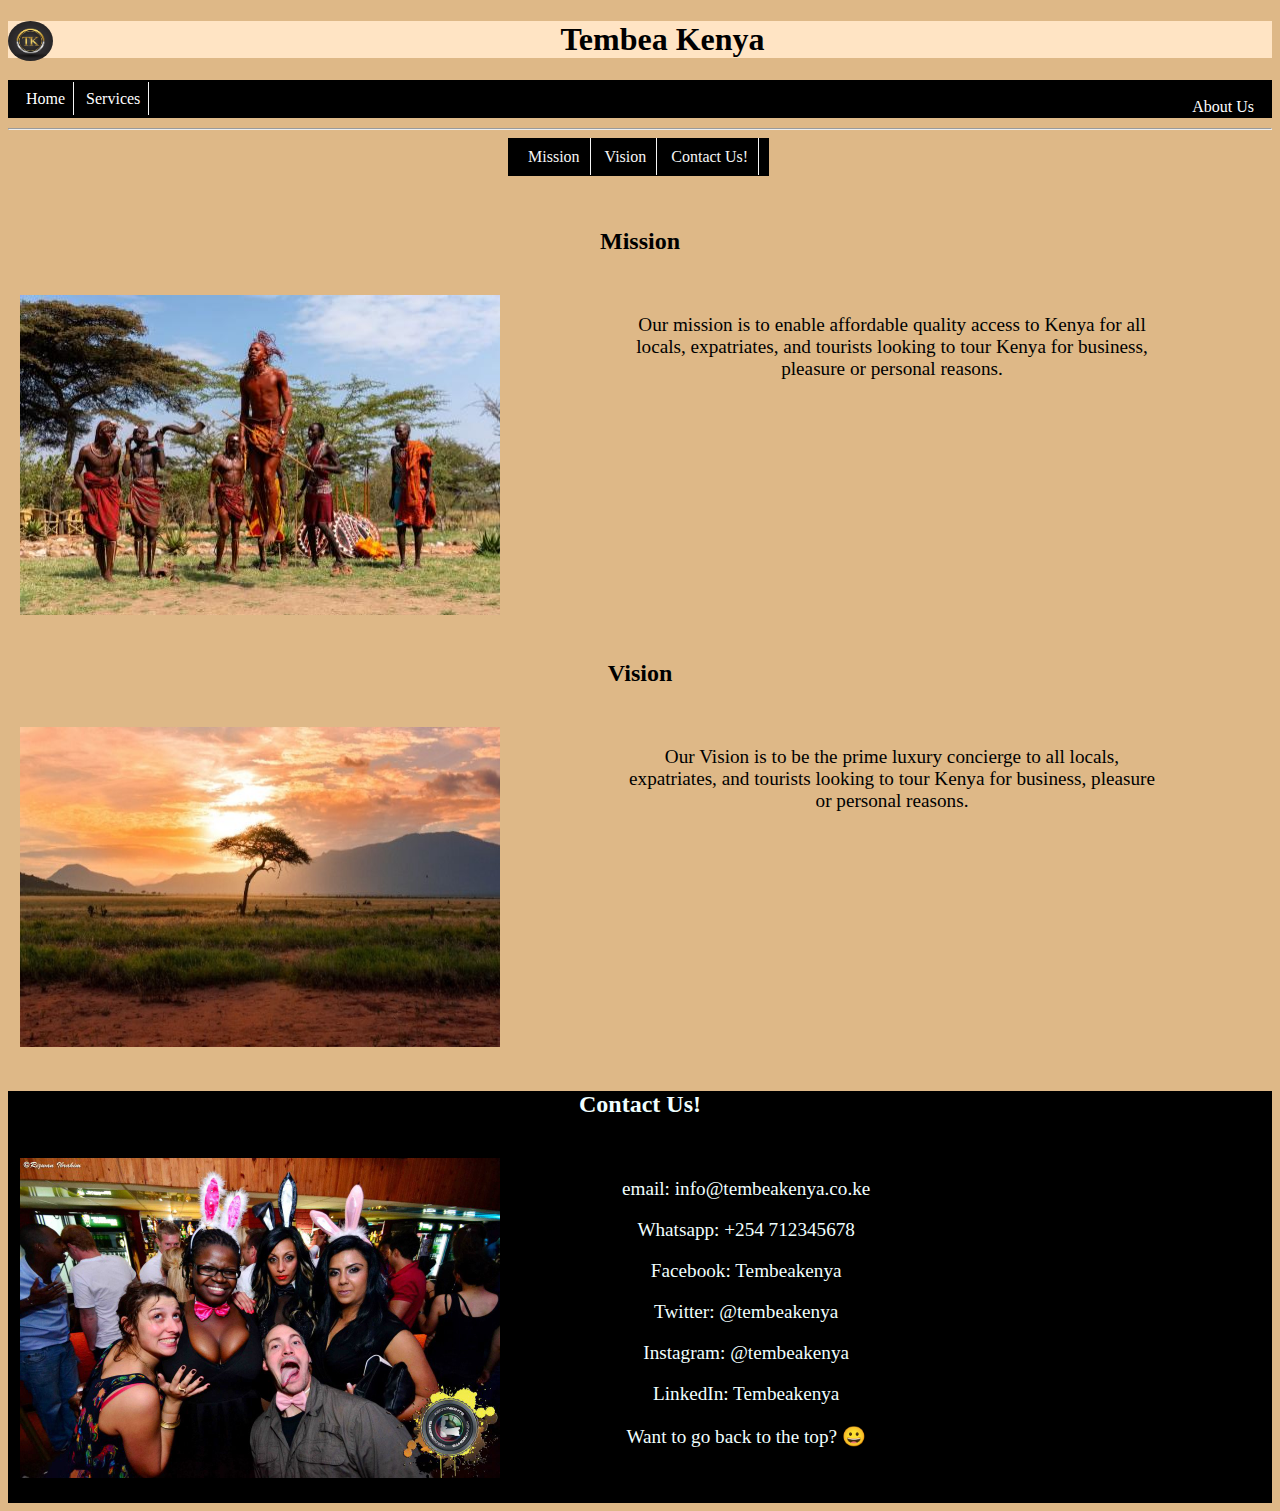
<file: index.html>
<!DOCTYPE html>
<html lang="en">
<head>
    <meta charset="UTF-8">
    <meta http-equiv="X-UA-Compatible" content="IE=edge">
    <meta name="viewport" content="width=device-width, initial-scale=1.0">
    <link href="CSS/base.css" type="text/css" rel="stylesheet">
    <title>Tembea Kenya Home Page</title>
</head>
<body>
    <!---The header will contain information about the site that will be consistent throughout the pages-->
    <header>
        <!---The logo is a link to the home page-->
        <a href="index.html"><img id="logo" src="../Images/logo.jpg" alt="Tembea Kenya logo"></a>
        <h1>Tembea Kenya</h1>
        <ul> 
            <!---This unordered list is for navigation between the different pages of the site-->
            <!---The on class highlights which page the user is on-->
            <li><a class="on" href="index.html">Home</a></li>
            <li><a href="HTML/services.html">Services</a></li>
            <li id="right"><a href="HTML/about.html">About Us</a></li>
        </ul>
        <hr>
        <nav id="top">
            <!---The navigation bar contains internal links for navigation within the page-->
            <a href="#Mission">Mission</a>
            <a href="#Vision">Vision</a>
            <a href="#Contacts">Contact Us!</a>
        </nav>
    </header>
    <main>
        <!---Every article will have an image and text-->
        <article id="Mission">
            <h2>Mission</h2>
            <div class="flex-container">
            <div><img src="../Images/Home.jpg" alt="home is where the heart is"></div>
            <div>
                <p>
                    Our mission is to enable affordable quality access to Kenya for all locals, expatriates, and tourists looking to tour Kenya for business, pleasure or personal reasons.
            </p>
        </div>
        </div>
        </article>
        <article id="Vision">
            <h2>Vision</h2>
        </article>
        <div  class="flex-container">
            <div>
                <img src="../Images/Kenya-National-Park.jpg" alt="home is where the heart is">
            </div>
            <div>
                <p>
                    Our Vision is to be the prime luxury concierge to all locals, expatriates, and tourists looking to tour Kenya for business, pleasure or personal reasons.
                </p>
            </div>
        </div>
    </main>
<footer>
    <!---The footer will contain our contact information-->
    <h2 id="Contacts">Contact Us!</h2>
    <div class="flex-container">
        <div>
            <img src="../Images/party.jpg" alt="home is where the heart is">
        </div>
        <div>
            <p>
                email: info@tembeakenya.co.ke
            </p>
            <p>
                Whatsapp: +254 712345678
            </p>
            <p>
                Facebook: Tembeakenya
            </p>
            <p>
                Twitter: @tembeakenya
            </p>
            <p>
                Instagram: @tembeakenya
            </p>
            <p>
                LinkedIn: Tembeakenya
            </p>
            <a href="#top">Want to go back to the top? &#128512 </a>
        </div>
    </div>
</footer>
</body>
</html>
</file>
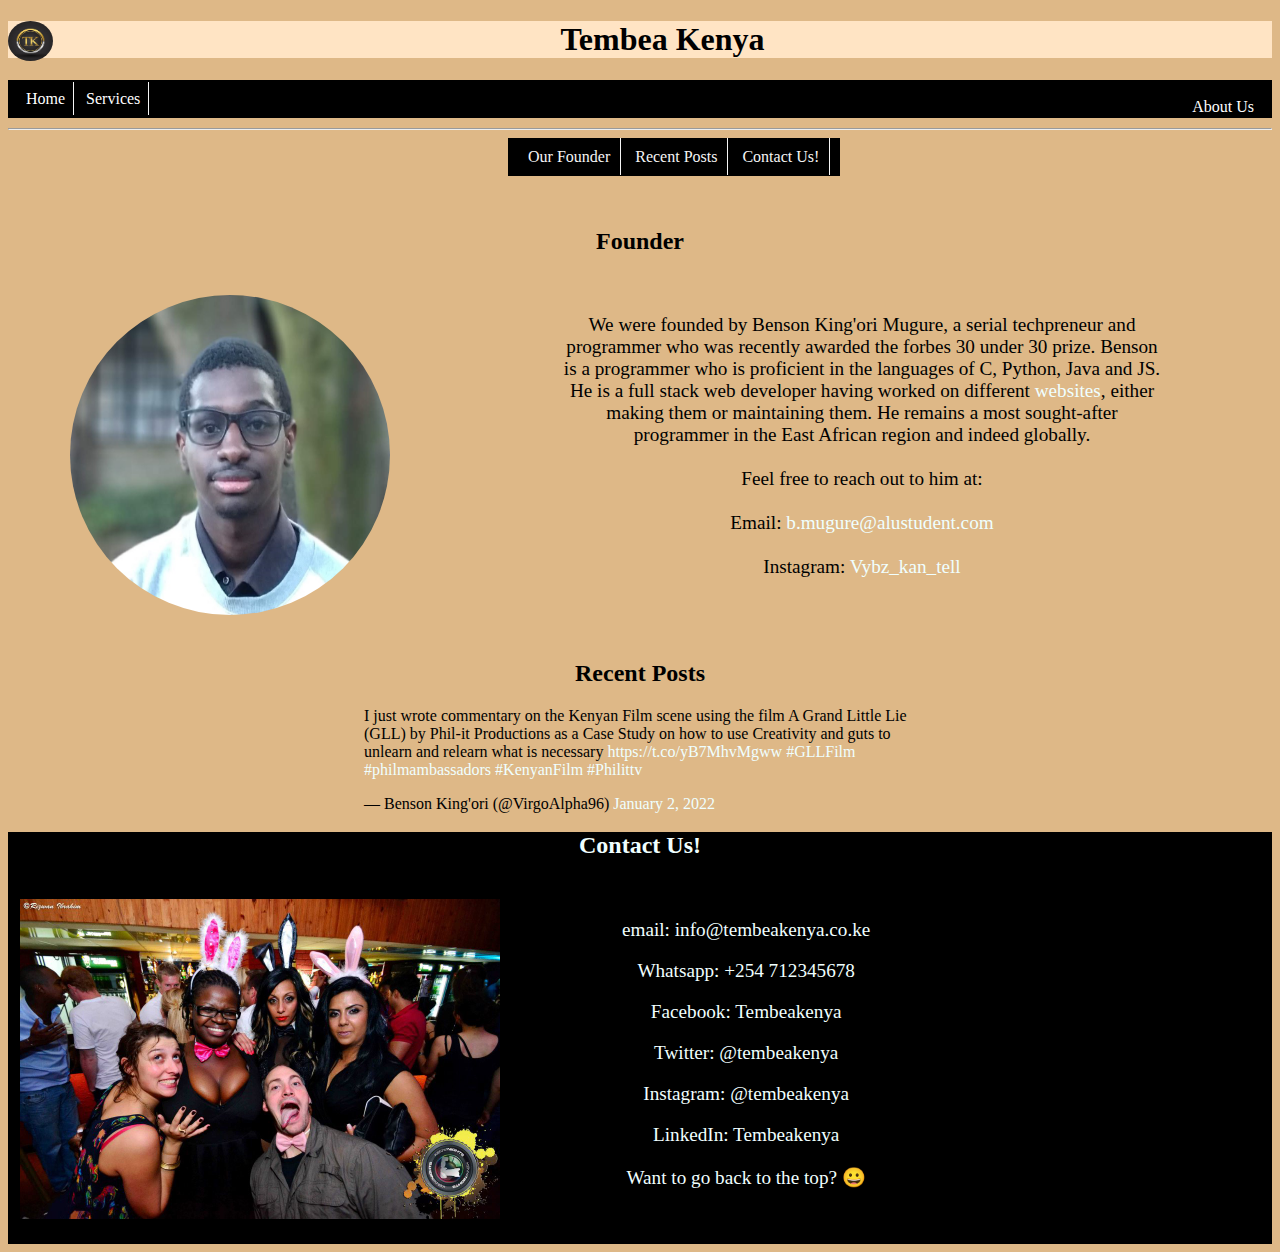
<file: about.html>
<!DOCTYPE html>
<html lang="en">
<head>
    <meta charset="UTF-8">
    <meta http-equiv="X-UA-Compatible" content="IE=edge">
    <meta name="viewport" content="width=device-width, initial-scale=1.0">
    <link href="../CSS/base.css" type="text/css" rel="stylesheet">
    <link href="../CSS/about.css" type="text/css" rel="stylesheet">
    <title>Tembea Kenya Home Page</title>
</head>
<body>
    <!---The header will contain information about the site that will be consistent throughout the pages-->
    <header>
        <!---The logo is a link to the home page-->
        <a href="index.html"><img id="logo" src="../Images/logo.jpg" alt="Tembea Kenya logo"></a>
        <h1>Tembea Kenya</h1>
        <ul> 
            <!---This unordered list is for navigation between the different pages of the site-->
            <!---The on class highlights which page the user is on-->
            <li><a class="on" href="index.html">Home</a></li>
            <li><a href="services.html">Services</a></li>
            <li id="right"><a href="about.html">About Us</a></li>
        </ul>
        <hr>
        <nav id="top">
            <!---The navigation bar contains internal links for navigation within the page-->
            <a href="#Founder">Our Founder</a>
            <a href="#tweet">Recent Posts</a>
            <a href="#Contacts">Contact Us!</a>
        </nav>
    </header>
    <main>
        <!---Every article will have an image and text-->
        <article id="Founder">
            <h2>Founder</h2>
            <div class="flex-container">
            <div><img id="me" src="../Images/me.jpg" alt="home is where the heart is"></div>
            <div>
                <p>
                We were founded by Benson King'ori Mugure, a serial techpreneur and programmer who was recently awarded the forbes 30 under 30 prize. Benson is a programmer who is proficient in the languages of C, Python, Java and JS. He is a full stack web developer having worked on different <a href="https://github.com/Virgo-Alpha" target="_blank">websites</a>, either making them or maintaining them. He remains a most sought-after programmer in the East African region and indeed globally.
                <br>
                <br>
                Feel free to reach out to him at:
                <br>
                <br>
                Email: <a href="mailto:b.mugure@alustudent.com">b.mugure@alustudent.com</a>
                <br>
                <br> 
                Instagram: <a href="https://www.instagram.com/vybz_kan_tell/" target="_blank">Vybz_kan_tell</a>
            </p>
        </div>
        </div>
        </article>
        <article id="tweet">
            <h2>Recent Posts</h2>
        </article>
        <!---The following blockquote script is from my Twitter page-->
        <div id="tweet">
        <blockquote class="twitter-tweet"><p lang="en" dir="ltr">I just wrote commentary on the Kenyan Film scene using the film A Grand Little Lie (GLL) by Phil-it Productions as a Case Study on how to use Creativity and guts to unlearn and relearn what is necessary <a href="https://t.co/yB7MhvMgww">https://t.co/yB7MhvMgww</a> <a href="https://twitter.com/hashtag/GLLFilm?src=hash&amp;ref_src=twsrc%5Etfw">#GLLFilm</a> <a href="https://twitter.com/hashtag/philmambassadors?src=hash&amp;ref_src=twsrc%5Etfw">#philmambassadors</a> <a href="https://twitter.com/hashtag/KenyanFilm?src=hash&amp;ref_src=twsrc%5Etfw">#KenyanFilm</a> <a href="https://twitter.com/hashtag/Philittv?src=hash&amp;ref_src=twsrc%5Etfw">#Philittv</a></p>&mdash; Benson King&#39;ori (@VirgoAlpha96) <a href="https://twitter.com/VirgoAlpha96/status/1477678700007022592?ref_src=twsrc%5Etfw">January 2, 2022</a></blockquote> <script async src="https://platform.twitter.com/widgets.js" charset="utf-8"></script>
        </div>
        </div>
    </main>
    <footer>
        <!---The footer will contain our contact information-->
        <h2 id="Contacts">Contact Us!</h2>
        <div class="flex-container">
            <div>
                <img src="../Images/party.jpg" alt="home is where the heart is">
            </div>
            <div>
                <p>
                    email: info@tembeakenya.co.ke
                </p>
                <p>
                    Whatsapp: +254 712345678
                </p>
                <p>
                    Facebook: Tembeakenya
                </p>
                <p>
                    Twitter: @tembeakenya
                </p>
                <p>
                    Instagram: @tembeakenya
                </p>
                <p>
                    LinkedIn: Tembeakenya
                </p>
                <a href="#top">Want to go back to the top? &#128512 </a>
            </div>
        </div>
    </footer>
    </body>
    </html>
</file>
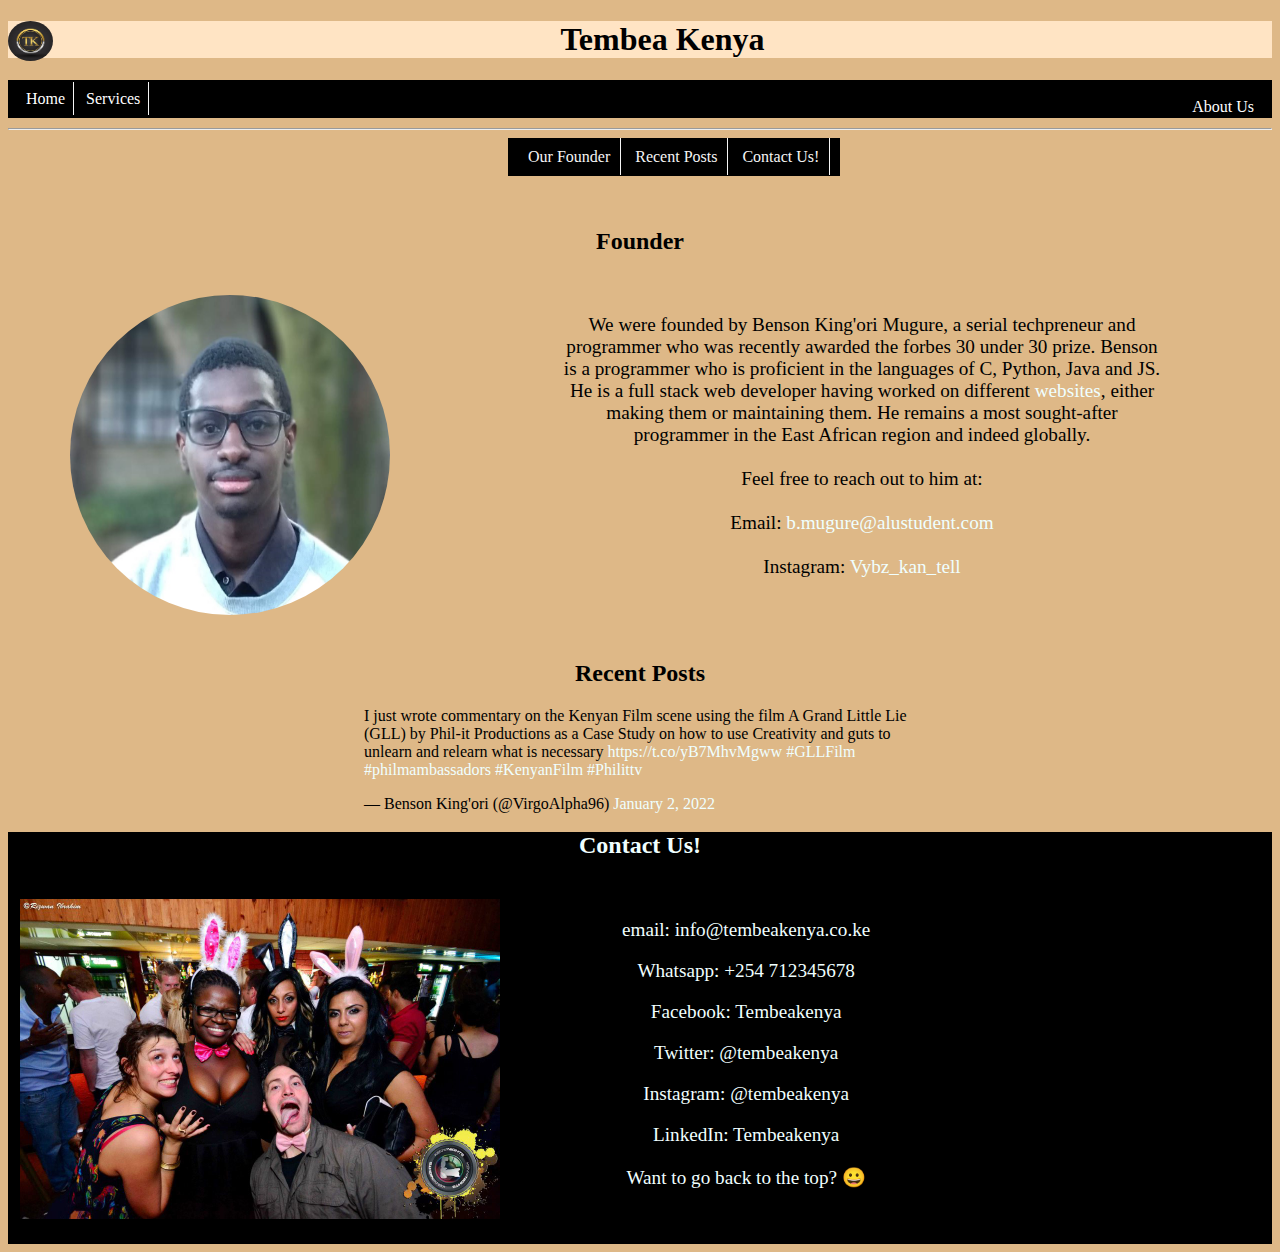
<file: HTML/about.html>
<!DOCTYPE html>
<html lang="en">
<head>
    <meta charset="UTF-8">
    <meta http-equiv="X-UA-Compatible" content="IE=edge">
    <meta name="viewport" content="width=device-width, initial-scale=1.0">
    <link href="../CSS/base.css" type="text/css" rel="stylesheet">
    <link href="../CSS/about.css" type="text/css" rel="stylesheet">
    <title>Tembea Kenya Home Page</title>
</head>
<body>
    <!---The header will contain information about the site that will be consistent throughout the pages-->
    <header>
        <!---The logo is a link to the home page-->
        <a href="../index.html"><img id="logo" src="../Images/logo.jpg" alt="Tembea Kenya logo"></a>
        <h1>Tembea Kenya</h1>
        <ul> 
            <!---This unordered list is for navigation between the different pages of the site-->
            <!---The on class highlights which page the user is on-->
            <li><a class="on" href="../index.html">Home</a></li>
            <li><a href="services.html">Services</a></li>
            <li id="right"><a href="about.html">About Us</a></li>
        </ul>
        <hr>
        <nav id="top">
            <!---The navigation bar contains internal links for navigation within the page-->
            <a href="#Founder">Our Founder</a>
            <a href="#tweet">Recent Posts</a>
            <a href="#Contacts">Contact Us!</a>
        </nav>
    </header>
    <main>
        <!---Every article will have an image and text-->
        <article id="Founder">
            <h2>Founder</h2>
            <div class="flex-container">
            <div><img id="me" src="../Images/me.jpg" alt="home is where the heart is"></div>
            <div>
                <p>
                We were founded by Benson King'ori Mugure, a serial techpreneur and programmer who was recently awarded the forbes 30 under 30 prize. Benson is a programmer who is proficient in the languages of C, Python, Java and JS. He is a full stack web developer having worked on different <a href="https://github.com/Virgo-Alpha" target="_blank">websites</a>, either making them or maintaining them. He remains a most sought-after programmer in the East African region and indeed globally.
                <br>
                <br>
                Feel free to reach out to him at:
                <br>
                <br>
                Email: <a href="mailto:b.mugure@alustudent.com">b.mugure@alustudent.com</a>
                <br>
                <br> 
                Instagram: <a href="https://www.instagram.com/vybz_kan_tell/" target="_blank">Vybz_kan_tell</a>
            </p>
        </div>
        </div>
        </article>
        <article id="tweet">
            <h2>Recent Posts</h2>
        </article>
        <!---The following blockquote script is from my Twitter page-->
        <div id="tweet">
        <blockquote class="twitter-tweet"><p lang="en" dir="ltr">I just wrote commentary on the Kenyan Film scene using the film A Grand Little Lie (GLL) by Phil-it Productions as a Case Study on how to use Creativity and guts to unlearn and relearn what is necessary <a href="https://t.co/yB7MhvMgww">https://t.co/yB7MhvMgww</a> <a href="https://twitter.com/hashtag/GLLFilm?src=hash&amp;ref_src=twsrc%5Etfw">#GLLFilm</a> <a href="https://twitter.com/hashtag/philmambassadors?src=hash&amp;ref_src=twsrc%5Etfw">#philmambassadors</a> <a href="https://twitter.com/hashtag/KenyanFilm?src=hash&amp;ref_src=twsrc%5Etfw">#KenyanFilm</a> <a href="https://twitter.com/hashtag/Philittv?src=hash&amp;ref_src=twsrc%5Etfw">#Philittv</a></p>&mdash; Benson King&#39;ori (@VirgoAlpha96) <a href="https://twitter.com/VirgoAlpha96/status/1477678700007022592?ref_src=twsrc%5Etfw">January 2, 2022</a></blockquote> <script async src="https://platform.twitter.com/widgets.js" charset="utf-8"></script>
        </div>
        </div>
    </main>
    <footer>
        <!---The footer will contain our contact information-->
        <h2 id="Contacts">Contact Us!</h2>
        <div class="flex-container">
          <div id="footer-image">
                <img src="../Images/party.jpg" alt="home is where the heart is">
            </div>
            <div>
                <p>
                    email: info@tembeakenya.co.ke
                </p>
                <p>
                    Whatsapp: +254 712345678
                </p>
                <p>
                    Facebook: Tembeakenya
                </p>
                <p>
                    Twitter: @tembeakenya
                </p>
                <p>
                    Instagram: @tembeakenya
                </p>
                <p>
                    LinkedIn: Tembeakenya
                </p>
                <a href="#top">Want to go back to the top? &#128512 </a>
            </div>
        </div>
    </footer>
    </body>
    </html>
</file>
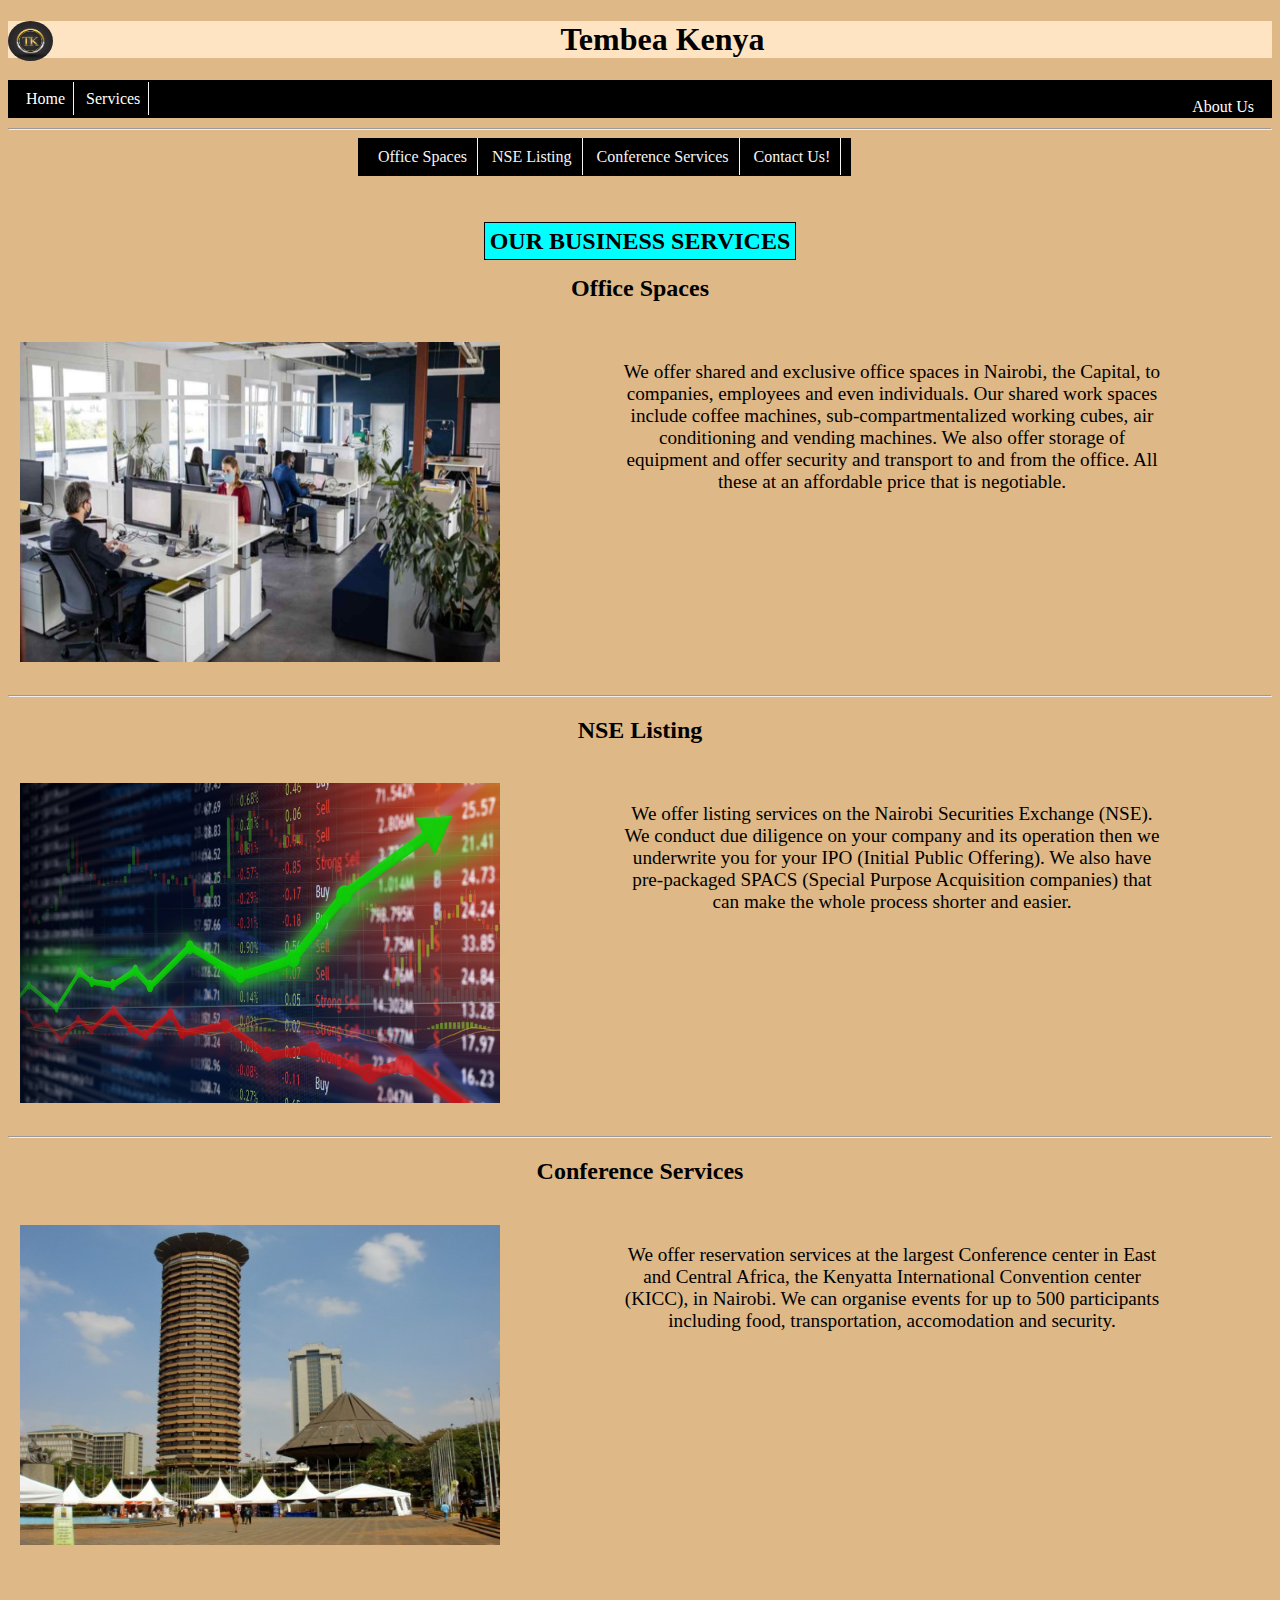
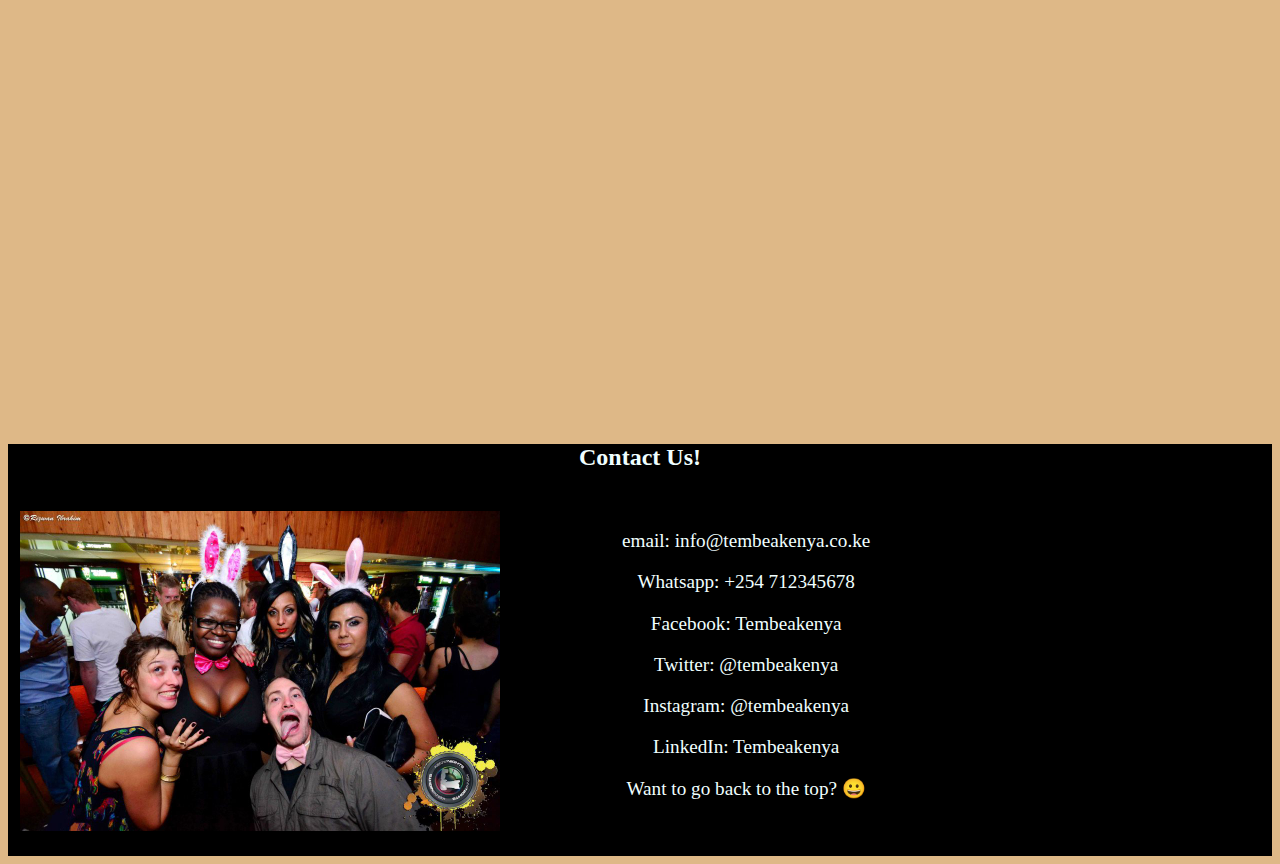
<file: HTML/business.html>
<!DOCTYPE html>
<html lang="en">
<head>
    <meta charset="UTF-8">
    <meta http-equiv="X-UA-Compatible" content="IE=edge">
    <meta name="viewport" content="width=device-width, initial-scale=1.0">
    <link href="../CSS/base.css" type="text/css" rel="stylesheet">
    <link href="../CSS/all_services.css" type="text/css" rel="stylesheet">
    <title>Tembea Kenya Business Services</title>
</head>
<body>
    <!---The header will contain information about the site that will be consistent throughout the pages-->
    <header>
        <!---The logo is a link to the home page-->
        <a href="../index.html"><img id="logo" src="../Images/logo.jpg" alt="Tembea Kenya logo"></a>
        <h1>Tembea Kenya</h1>
        <ul> 
            <!---This unordered list is for navigation between the different pages of the site-->
            <!---The on class highlights which page the user is on-->
            <li><a class="on" href="../index.html">Home</a></li>
            <li><a href="services.html">Services</a></li>
            <li id="right"><a href="about.html">About Us</a></li>
        </ul>
        <hr>
        <nav id="top">
            <!---The navigation bar contains internal links for navigation within the page-->
            <a href="#Office">Office Spaces</a>
            <a href="#Listing">NSE Listing</a>
            <a href="#conference">Conference Services</a>
            <a href="#Contacts">Contact Us!</a>
        </nav>
    </header>
    <main>
        <h2> <strong>Our Business Services</strong></h2>
        <!---Every article will have an image and text-->
        <article id="Office">
            <h2>Office Spaces</h2>
            <div class="flex-container">
            <div><img src="../Images/office.jpg" alt="home is where the heart is"></div>
            <div>
                <p>
                    We offer shared and exclusive office spaces in Nairobi, the Capital, to companies, employees and even individuals. Our shared work spaces include coffee machines, sub-compartmentalized working cubes, air conditioning and vending machines. We also offer storage of equipment and offer security and transport to and from the office. All these at an affordable price that is negotiable. 
            </p>
        </div>
        </div>
        </article>
    <hr>
        <article id="Listing">
            <h2>NSE Listing</h2>
        </article>
        <div  class="flex-container">
            <div>
                <img src="../Images/listing.jpg" alt="Nairobi Securities Exchange">
            </div>
            <div>
                <p>
                    We offer listing services on the Nairobi Securities Exchange (NSE). We conduct due diligence on your company and its operation then we underwrite you for your IPO (Initial Public Offering). We also have pre-packaged SPACS (Special Purpose Acquisition companies) that can make the whole process shorter and easier.
                </p>
            </div>
        </div>
        <hr>
        <article id="conference">
            <h2>Conference Services</h2>
        </article>
        <div  class="flex-container">
            <div>
                <img src="../Images/KICC.jpg" alt="KICC">
            </div>
            <div>
                <p>
                    We offer reservation services at the largest Conference center in East and Central Africa, the Kenyatta International Convention center (KICC), in Nairobi. We can organise events for up to 500 participants including food, transportation, accomodation and security. 
                </p>
            </div>
        </div>
        <div id="map">
            <iframe src="https://www.google.com/maps/embed?pb=!1m18!1m12!1m3!1d3228248.8025652017!2d34.7295752300253!3d-2.0123450242399104!2m3!1f0!2f0!3f0!3m2!1i1024!2i768!4f13.1!3m3!1m2!1s0x182f11747e756f41%3A0x146973898c119b47!2sKenyatta%20International%20Convention%20Centre!5e0!3m2!1sen!2smu!4v1644900283659!5m2!1sen!2smu" width="600" height="450" style="border:0;" allowfullscreen="" loading="lazy"></iframe>
        </div>
    </main>
    <footer>
        <!---The footer will contain our contact information-->
        <h2 id="Contacts">Contact Us!</h2>
        <div class="flex-container">
            <div>
                <img src="../Images/party.jpg" alt="home is where the heart is">
            </div>
            <div>
                <p>
                    email: info@tembeakenya.co.ke
                </p>
                <p>
                    Whatsapp: +254 712345678
                </p>
                <p>
                    Facebook: Tembeakenya
                </p>
                <p>
                    Twitter: @tembeakenya
                </p>
                <p>
                    Instagram: @tembeakenya
                </p>
                <p>
                    LinkedIn: Tembeakenya
                </p>
                <a href="#top">Want to go back to the top? &#128512 </a>
            </div>
        </div>
    </footer>
    </body>
    </html>
</file>
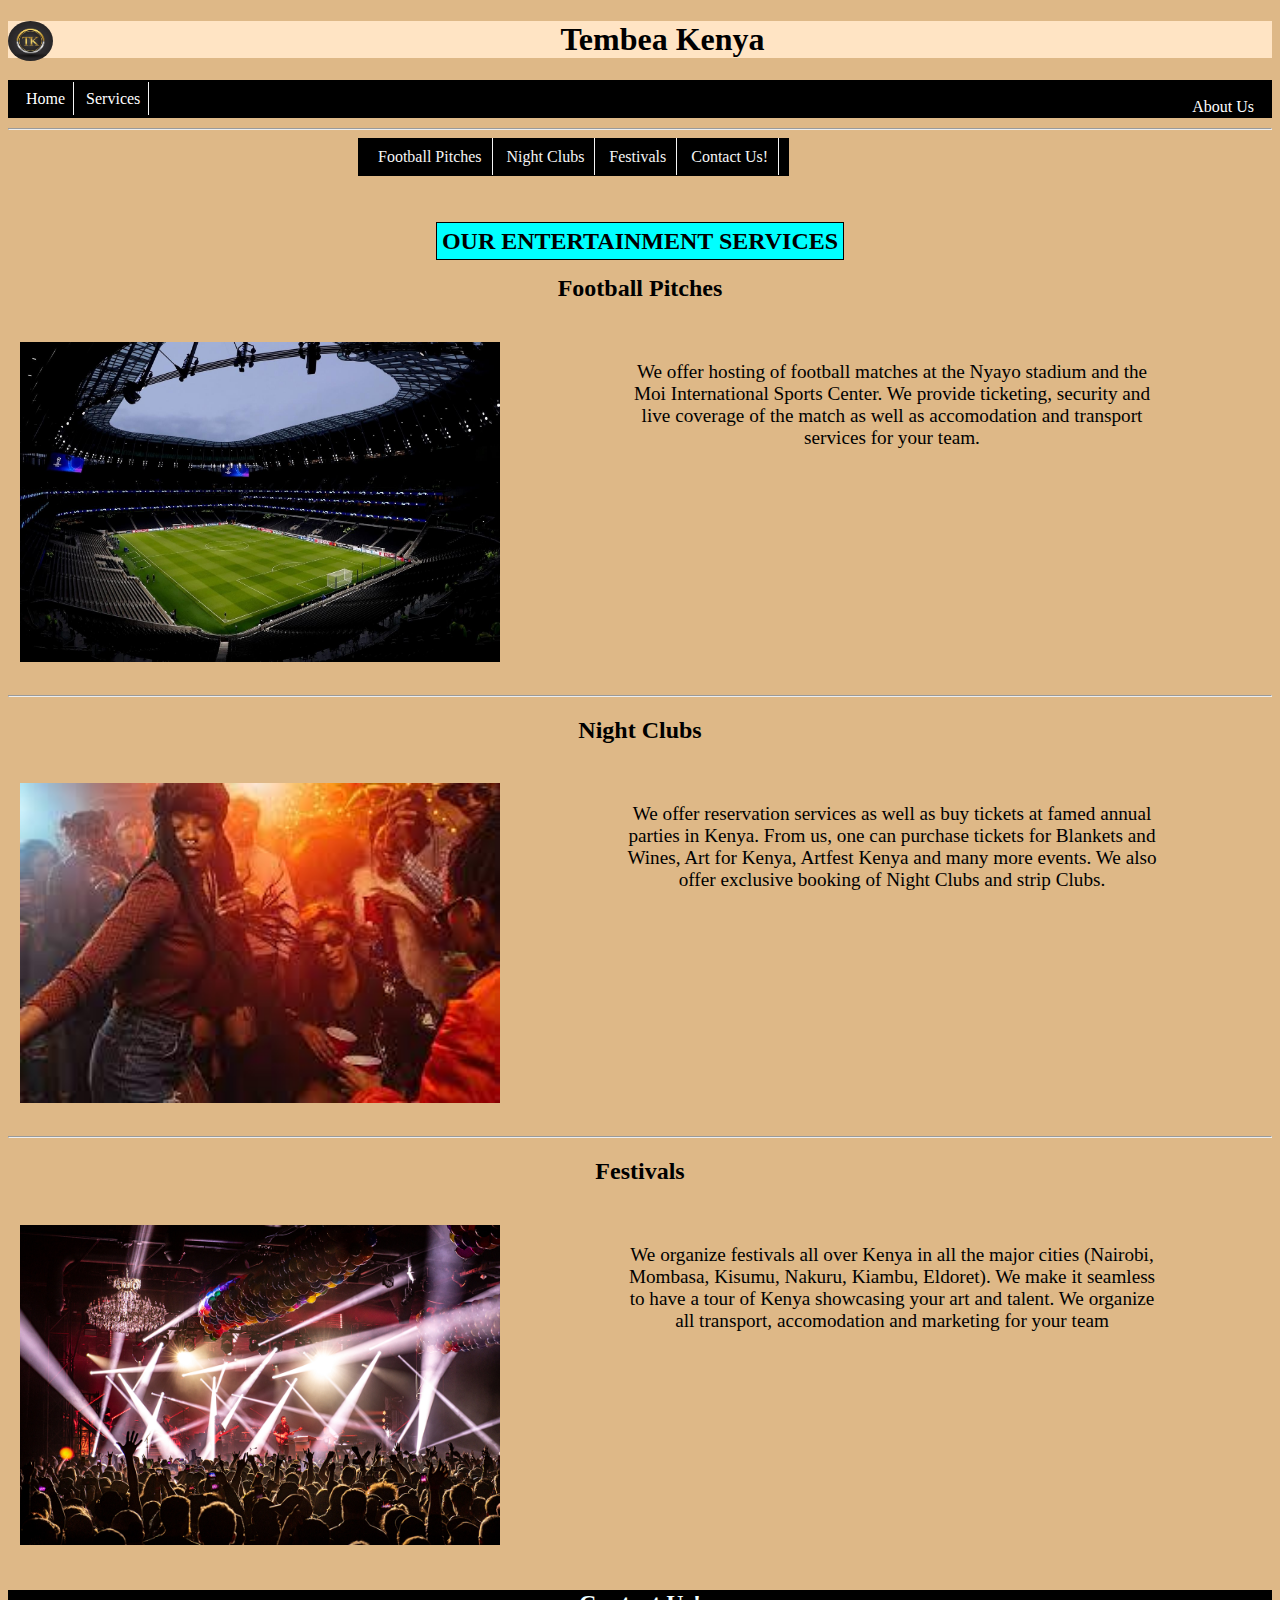
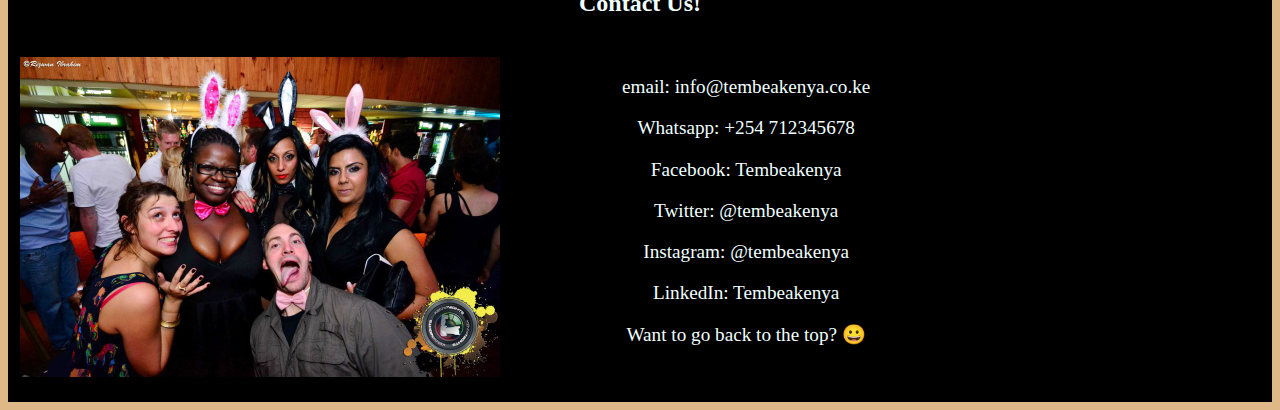
<file: HTML/entertainment.html>
<!DOCTYPE html>
<html lang="en">
<head>
    <meta charset="UTF-8">
    <meta http-equiv="X-UA-Compatible" content="IE=edge">
    <meta name="viewport" content="width=device-width, initial-scale=1.0">
    <link href="../CSS/base.css" type="text/css" rel="stylesheet">
    <link href="../CSS/all_services.css" type="text/css" rel="stylesheet">
    <title>Tembea Kenya Entertainment Service</title>
</head>
<body>
    <!---The header will contain information about the site that will be consistent throughout the pages-->
    <header>
        <!---The logo is a link to the home page-->
        <a href="../index.html"><img id="logo" src="../Images/logo.jpg" alt="Tembea Kenya logo"></a>
        <h1>Tembea Kenya</h1>
        <ul> 
            <!---This unordered list is for navigation between the different pages of the site-->
            <!---The on class highlights which page the user is on-->
            <li><a class="on" href="../index.html">Home</a></li>
            <li><a href="services.html">Services</a></li>
            <li id="right"><a href="about.html">About Us</a></li>
        </ul>
        <hr>
        <nav id="top">
            <!---The navigation bar contains internal links for navigation within the page-->
            <a href="#Football">Football Pitches</a>
            <a href="#NightClubs">Night Clubs</a>
            <a href="#Festival">Festivals</a>
            <a href="#Contacts">Contact Us!</a>
        </nav>
    </header>
    <main>
        <h2> <strong>Our Entertainment Services</strong></h2>
        <!---Every article will have an image and text-->
        <article id="Football">
            <h2>Football Pitches</h2>
            <div class="flex-container">
            <div><img src="../Images/pitch.jpeg" alt="home is where the heart is"></div>
            <div>
                <p>
                    We offer hosting of football matches at the Nyayo stadium and the Moi International Sports Center. We provide ticketing, security and live coverage of the match as well as accomodation and transport services for your team.
            </p>
        </div>
        </div>
        </article>
    <hr>
        <article id="NightClubs">
            <h2>Night Clubs</h2>
        </article>
        <div  class="flex-container">
            <div>
                <img src="../Images/Nightlife.jpg" alt="home is where the heart is">
            </div>
            <div>
                <p>
                    We offer reservation services as well as buy tickets at famed annual parties in Kenya. From us, one can purchase tickets for Blankets and Wines, Art for Kenya, Artfest Kenya and many more events. We also offer exclusive booking of Night Clubs and strip Clubs.
                </p>
            </div>
        </div>
        <hr>
        <article id="Festival">
            <h2>Festivals</h2>
        </article>
        <div  class="flex-container">
            <div>
                <img src="../Images/festival.jpeg" alt="Wildebeest crossing">
            </div>
            <div>
                <p>
                    We organize festivals all over Kenya in all the major cities (Nairobi, Mombasa, Kisumu, Nakuru, Kiambu, Eldoret). We make it seamless to have a tour of Kenya showcasing your art and talent. We organize all transport, accomodation and marketing for your team
                </p>
            </div>
        </div>
    </main>
    <footer>
        <!---The footer will contain our contact information-->
        <h2 id="Contacts">Contact Us!</h2>
        <div class="flex-container">
            <div>
                <img src="../Images/party.jpg" alt="home is where the heart is">
            </div>
            <div>
                <p>
                    email: info@tembeakenya.co.ke
                </p>
                <p>
                    Whatsapp: +254 712345678
                </p>
                <p>
                    Facebook: Tembeakenya
                </p>
                <p>
                    Twitter: @tembeakenya
                </p>
                <p>
                    Instagram: @tembeakenya
                </p>
                <p>
                    LinkedIn: Tembeakenya
                </p>
                <a href="#top">Want to go back to the top? &#128512 </a>
            </div>
        </div>
    </footer>
    </body>
    </html>
</file>
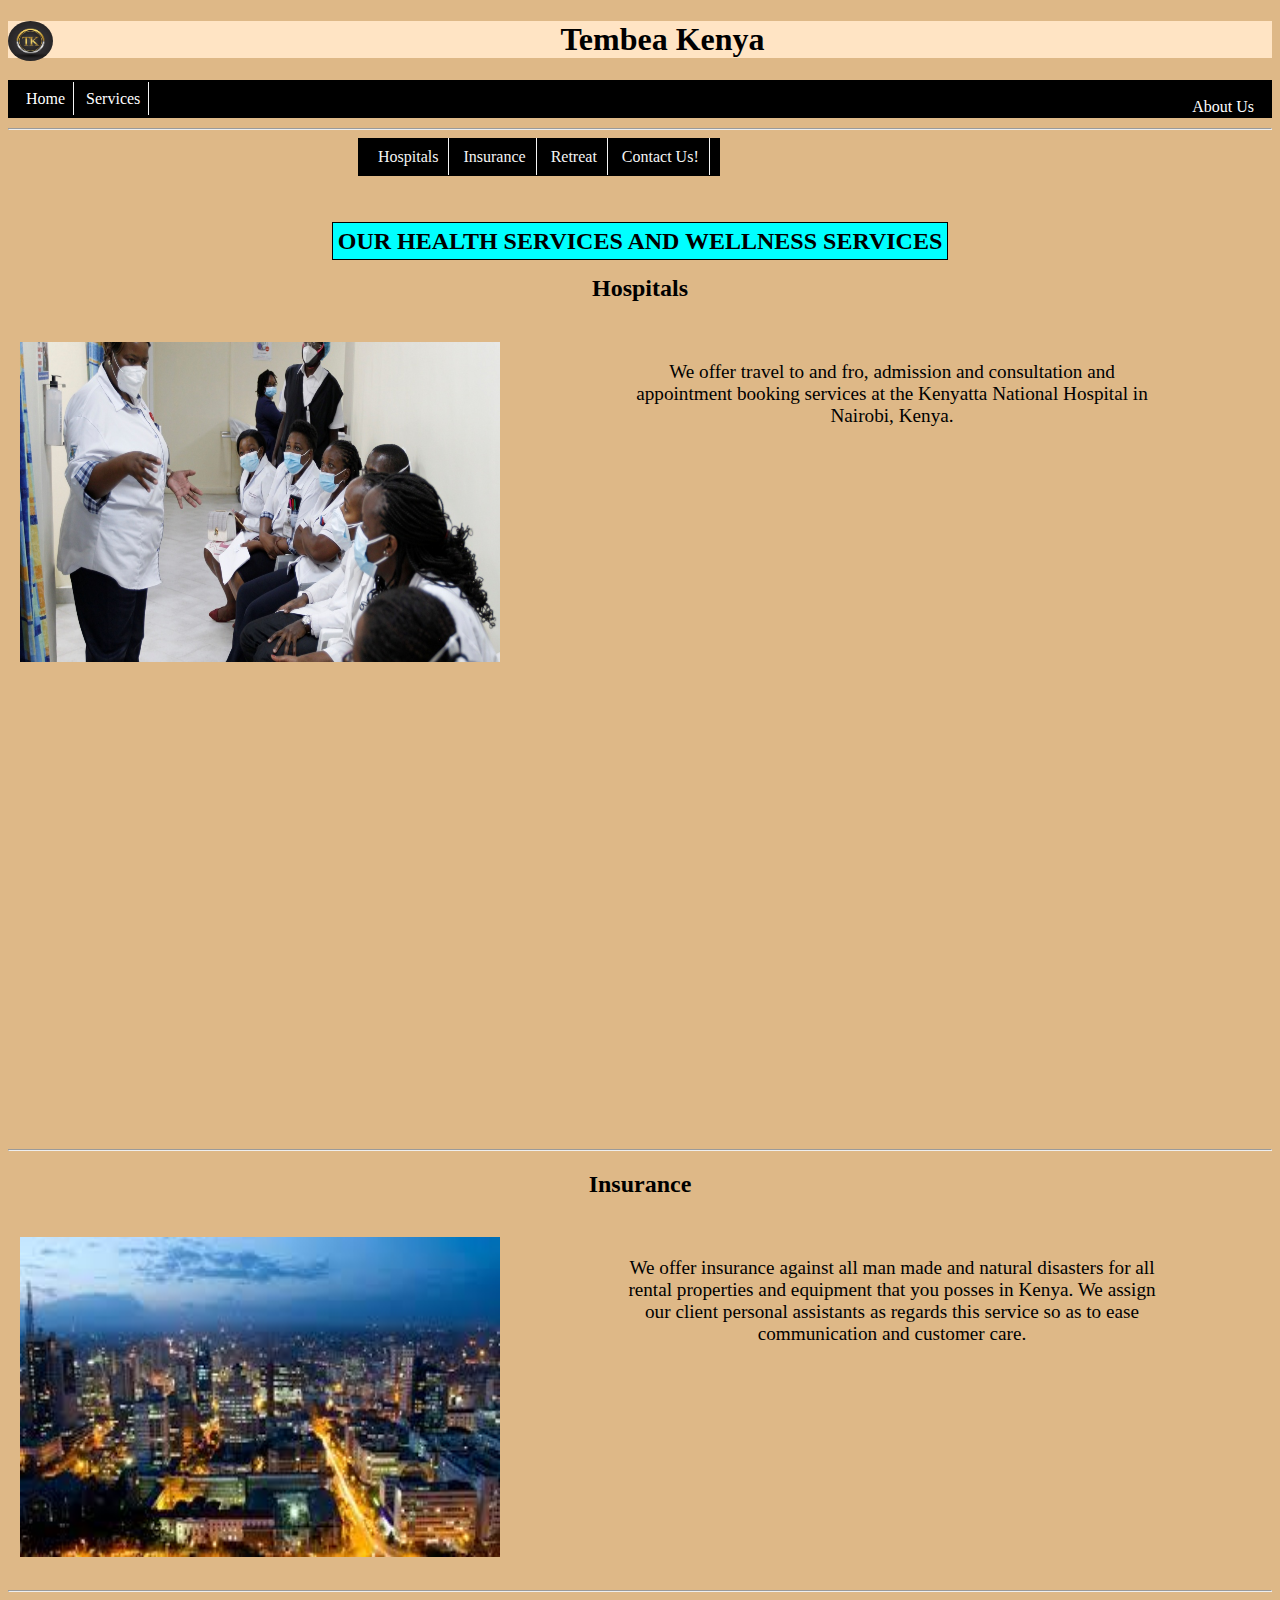
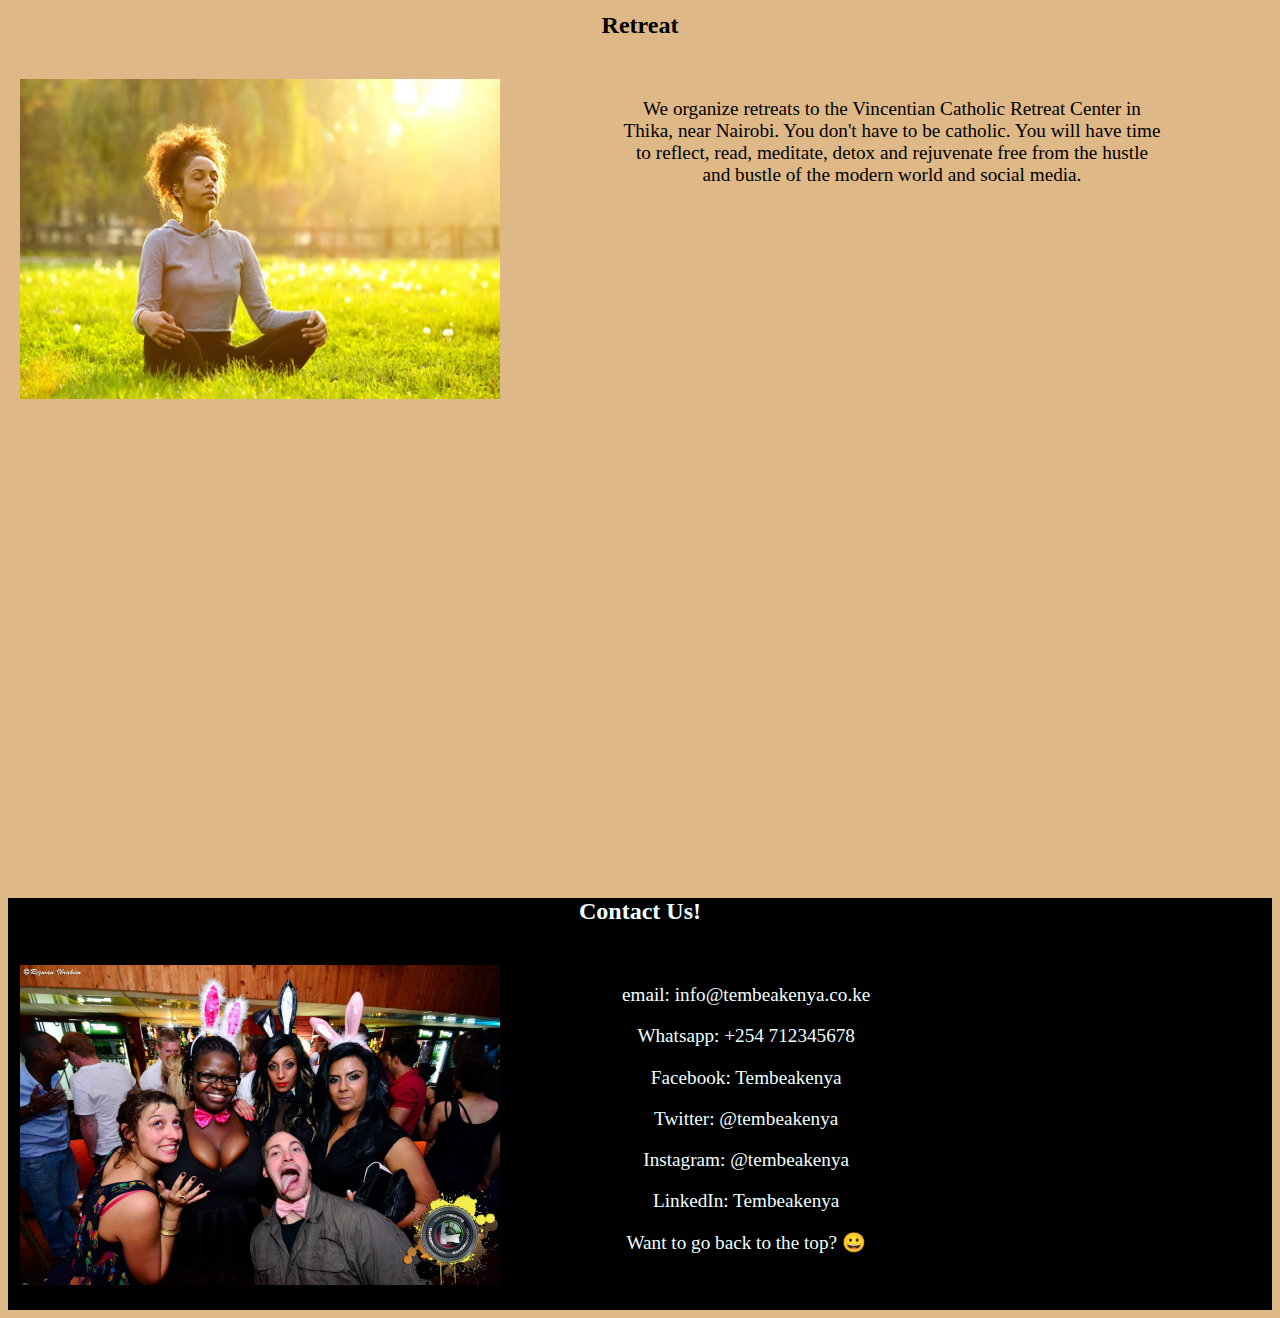
<file: HTML/health.html>
<!DOCTYPE html>
<html lang="en">
<head>
    <meta charset="UTF-8">
    <meta http-equiv="X-UA-Compatible" content="IE=edge">
    <meta name="viewport" content="width=device-width, initial-scale=1.0">
    <link href="../CSS/base.css" type="text/css" rel="stylesheet">
    <link href="../CSS/all_services.css" type="text/css" rel="stylesheet">
    <title>Tembea Kenya Health Services</title>
</head>
<body>
    <!---The header will contain information about the site that will be consistent throughout the pages-->
    <header>
        <!---The logo is a link to the home page-->
        <a href="../index.html"><img id="logo" src="../Images/logo.jpg" alt="Tembea Kenya logo"></a>
        <h1>Tembea Kenya</h1>
        <ul> 
            <!---This unordered list is for navigation between the different pages of the site-->
            <!---The on class highlights which page the user is on-->
            <li><a class="on" href="../index.html">Home</a></li>
            <li><a href="services.html">Services</a></li>
            <li id="right"><a href="about.html">About Us</a></li>
        </ul>
        <hr>
        <nav id="top">
            <!---The navigation bar contains internal links for navigation within the page-->
            <a href="#Hospital">Hospitals</a>
            <a href="#Insurance">Insurance</a>
            <a href="#Retreat">Retreat</a>
            <a href="#Contacts">Contact Us!</a>
        </nav>
    </header>
    <main>
        <h2> <strong>Our Health Services and Wellness Services</strong></h2>
        <!---Every article will have an image and text-->
        <article id="Hospital">
            <h2>Hospitals</h2>
            <div class="flex-container">
            <div><img src="../Images/Hospital.jpg" alt="home is where the heart is"></div>
            <div>
                <p>
                    We offer travel to and fro, admission and consultation and appointment booking services at the Kenyatta National Hospital in Nairobi, Kenya. 
            </p>
        </div>
        </div>
        </article>
<div id="map">
    <iframe src="https://www.google.com/maps/embed?pb=!1m18!1m12!1m3!1d2450137.2778445566!2d34.859812064543895!3d-0.643415164966596!2m3!1f0!2f0!3f0!3m2!1i1024!2i768!4f13.1!3m3!1m2!1s0x182f10ec4e8f002f%3A0xd6b6ca540f4d4701!2sKenyatta%20National%20Hospital!5e0!3m2!1sen!2smu!4v1644834825574!5m2!1sen!2smu" width="600" height="450" style="border:0;" allowfullscreen="" loading="lazy"></iframe>
    </div>
    <hr>
        <article id="Insurance">
            <h2>Insurance</h2>
        </article>
        <div  class="flex-container">
            <div>
                <img src="../Images/Kenyan Capital.jpg" alt="home is where the heart is">
            </div>
            <div>
                <p>
                    We offer insurance against all man made and natural disasters for all rental properties and equipment that you posses in Kenya. We assign our client personal assistants as regards this service so as to ease communication and customer care. 
                </p>
            </div>
        </div>
        <hr>
        <article id="Retreat">
            <h2>Retreat</h2>
        </article>
        <div  class="flex-container">
            <div>
                <img src="../Images/meditate.jpg" alt="Retreat crossing">
            </div>
            <div>
                <p>
                    We organize retreats to the Vincentian Catholic Retreat Center in Thika, near Nairobi. You don't have to be catholic. You will have time to reflect, read, meditate, detox and rejuvenate free from the hustle and bustle of the modern world and social media.
                </p>
            </div>
        </div>
        <div id="map">
            <iframe src="https://www.google.com/maps/embed?pb=!1m18!1m12!1m3!1d3569345.2520577474!2d36.114663362017204!3d-1.6077404745324066!2m3!1f0!2f0!3f0!3m2!1i1024!2i768!4f13.1!3m3!1m2!1s0x182f4edc16f059d5%3A0x2cbde8fa13a1beaf!2sVINCENTIAN%20RETREAT%20CENTRE%2C%20THIKA.!5e0!3m2!1sen!2smu!4v1644834734639!5m2!1sen!2smu" width="600" height="450" style="border:0;" allowfullscreen="" loading="lazy"></iframe>
        </div>
    </main>
    <footer>
        <!---The footer will contain our contact information-->
        <h2 id="Contacts">Contact Us!</h2>
        <div class="flex-container">
            <div>
                <img src="../Images/party.jpg" alt="home is where the heart is">
            </div>
            <div>
                <p>
                    email: info@tembeakenya.co.ke
                </p>
                <p>
                    Whatsapp: +254 712345678
                </p>
                <p>
                    Facebook: Tembeakenya
                </p>
                <p>
                    Twitter: @tembeakenya
                </p>
                <p>
                    Instagram: @tembeakenya
                </p>
                <p>
                    LinkedIn: Tembeakenya
                </p>
                <a href="#top">Want to go back to the top? &#128512 </a>
            </div>
        </div>
    </footer>
    </body>
    </html>
</file>
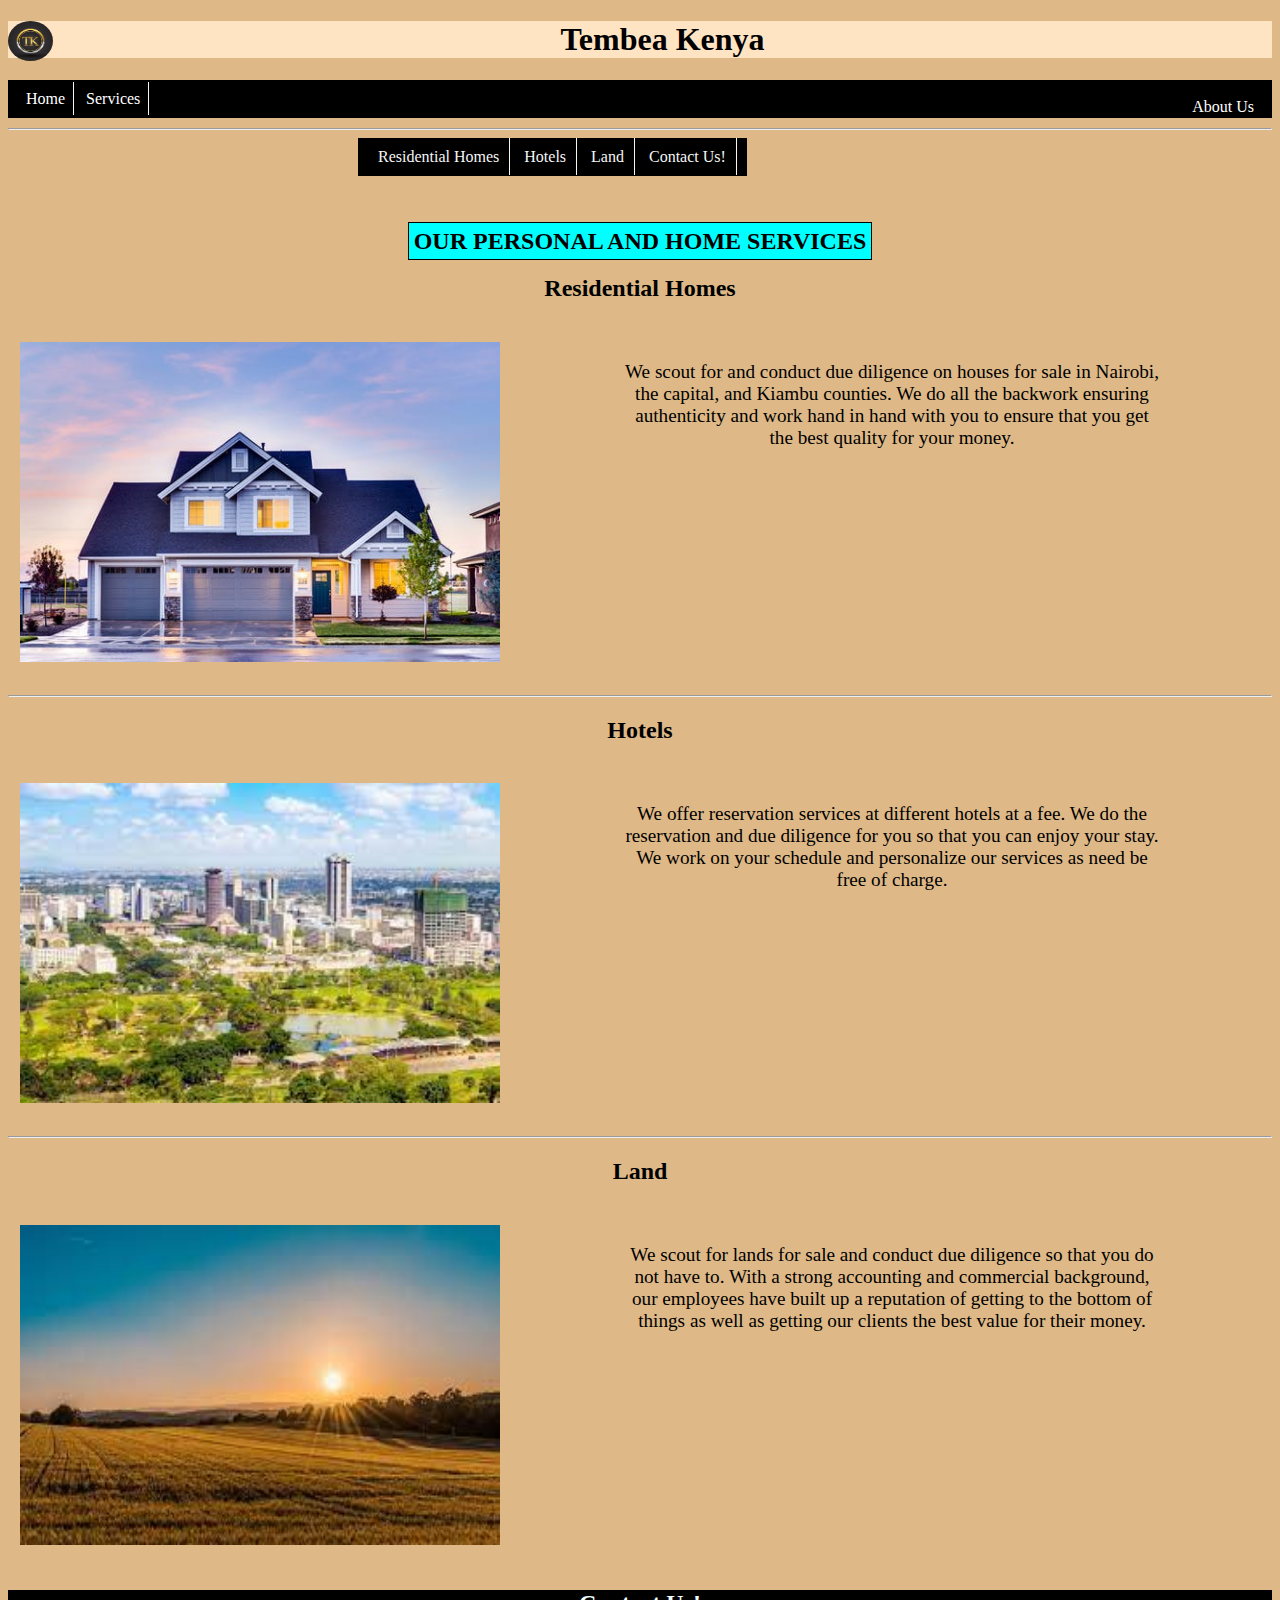
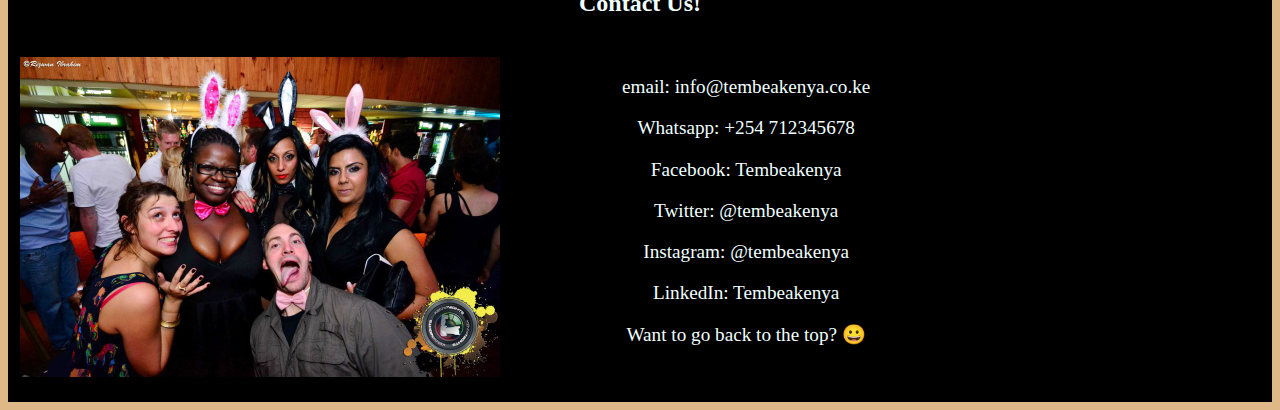
<file: HTML/personal.html>
<!DOCTYPE html>
<html lang="en">
<head>
    <meta charset="UTF-8">
    <meta http-equiv="X-UA-Compatible" content="IE=edge">
    <meta name="viewport" content="width=device-width, initial-scale=1.0">
    <link href="../CSS/base.css" type="text/css" rel="stylesheet">
    <link href="../CSS/all_services.css" type="text/css" rel="stylesheet">
    <title>Tembea Kenya Personal Services</title>
</head>
<body>
    <!---The header will contain information about the site that will be consistent throughout the pages-->
    <header>
        <!---The logo is a link to the home page-->
        <a href="../index.html"><img id="logo" src="../Images/logo.jpg" alt="Tembea Kenya logo"></a>
        <h1>Tembea Kenya</h1>
        <ul> 
            <!---This unordered list is for navigation between the different pages of the site-->
            <!---The on class highlights which page the user is on-->
            <li><a class="on" href="../index.html">Home</a></li>
            <li><a href="services.html">Services</a></li>
            <li id="right"><a href="about.html">About Us</a></li>
        </ul>
        <hr>
        <nav id="top">
            <!---The navigation bar contains internal links for navigation within the page-->
            <a href="#Residential">Residential Homes</a>
            <a href="#Hotels">Hotels</a>
            <a href="#Land">Land</a>
            <a href="#Contacts">Contact Us!</a>
        </nav>
    </header>
    <main>
        <h2> <strong>Our Personal and Home Services</strong></h2>
        <!---Every article will have an image and text-->
        <article id="Residential">
            <h2>Residential Homes</h2>
            <div class="flex-container">
            <div><img src="../Images/house.jpeg" alt="home is where the heart is"></div>
            <div>
                <p>
                    We scout for and conduct due diligence on houses for sale in Nairobi, the capital, and Kiambu counties. We do all the backwork ensuring authenticity and work hand in hand with you to ensure that you get the best quality for your money.
            </p>
        </div>
        </div>
        </article>
    <hr>
        <article id="Hotels">
            <h2>Hotels</h2>
        </article>
        <div  class="flex-container">
            <div>
                <img src="../Images/CBD.jpg" alt="home is where the heart is">
            </div>
            <div>
                <p>
                    We offer reservation services at different hotels at a fee. We do the reservation and due diligence for you so that you can enjoy your stay. We work on your schedule and personalize our services as need be free of charge. 
                </p>
            </div>
        </div>
        <hr>
        <article id="Land">
            <h2>Land</h2>
        </article>
        <div  class="flex-container">
            <div>
                <img src="../Images/land.jpg" alt="Wildebeest crossing">
            </div>
            <div>
                <p>
                    We scout for lands for sale and conduct due diligence so that you do not have to. With a strong accounting and commercial background, our employees have built up a reputation of getting to the bottom of things as well as getting our clients the best value for their money.
                </p>
            </div>
        </div>
    </main>
    <footer>
        <!---The footer will contain our contact information-->
        <h2 id="Contacts">Contact Us!</h2>
        <div class="flex-container">
            <div>
                <img src="../Images/party.jpg" alt="home is where the heart is">
            </div>
            <div>
                <p>
                    email: info@tembeakenya.co.ke
                </p>
                <p>
                    Whatsapp: +254 712345678
                </p>
                <p>
                    Facebook: Tembeakenya
                </p>
                <p>
                    Twitter: @tembeakenya
                </p>
                <p>
                    Instagram: @tembeakenya
                </p>
                <p>
                    LinkedIn: Tembeakenya
                </p>
                <a href="#top">Want to go back to the top? &#128512 </a>
            </div>
        </div>
    </footer>
    </body>
    </html>
</file>
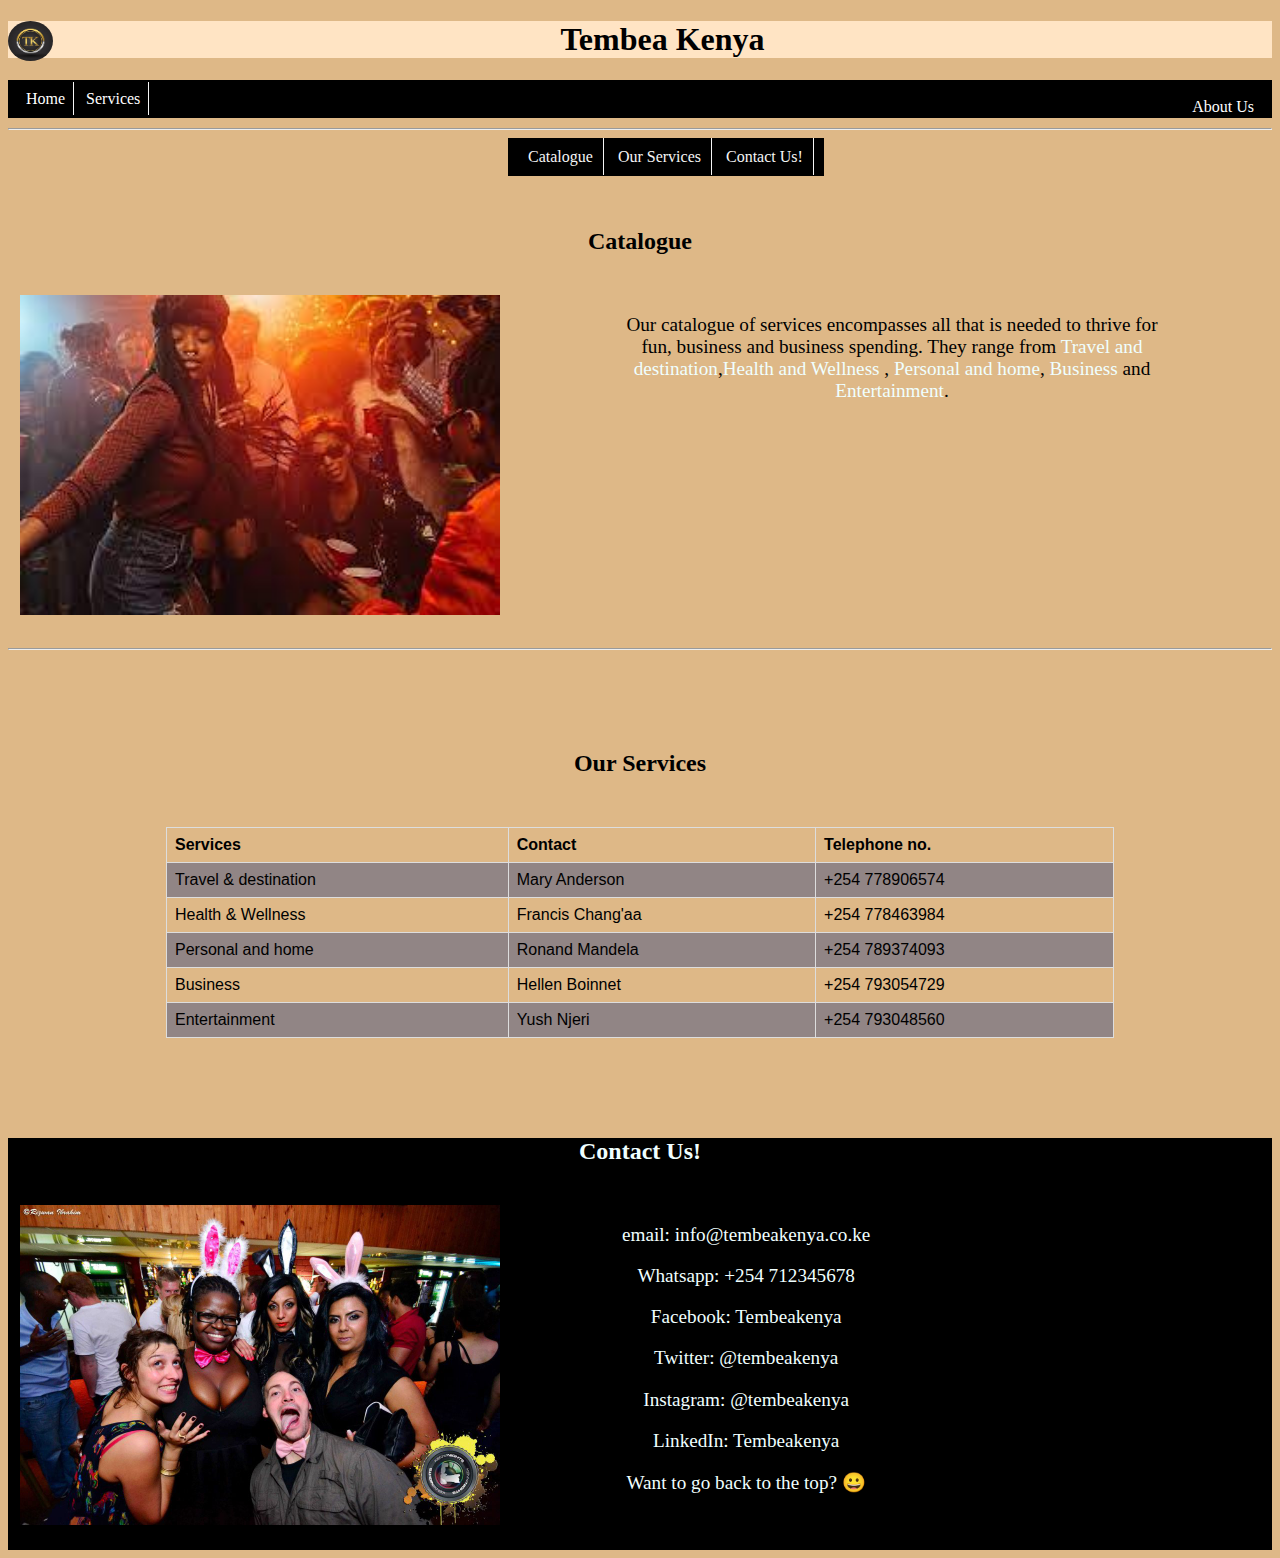
<file: HTML/services.html>
<!DOCTYPE html>
<html lang="en">
<head>
    <meta charset="UTF-8">
    <meta http-equiv="X-UA-Compatible" content="IE=edge">
    <meta name="viewport" content="width=device-width, initial-scale=1.0">
    <link href="../CSS/base.css" type="text/css" rel="stylesheet">
    <link href="../CSS/services.css" type="text/css" rel="stylesheet">
    <title>Tembea Kenya Services Page</title>
</head>
<body>
    <!---The header will contain information about the site that will be consistent throughout the pages-->
    <header>
        <!---The logo is a link to the home page-->
        <a href="../index.html"><img id="logo" src="../Images/logo.jpg" alt="Tembea Kenya logo"></a>
        <h1>Tembea Kenya</h1>
        <ul> 
            <!---This unordered list is for navigation between the different pages of the site-->
            <!---The on class highlights which page the user is on-->
            <li><a class="on" href="../index.html">Home</a></li>
            <li><a href="services.html">Services</a></li>
            <li id="right"><a href="about.html">About Us</a></li>
        </ul>
        <hr>
        <nav id="top">
            <!---The navigation bar contains internal links for navigation within the page-->
            <a href="#Catalogue">Catalogue</a>
            <a href="#Services">Our Services</a>
            <a href="#Contacts">Contact Us!</a>
        </nav>
    </header>
    <main>
        <!---Every article will have an image and text-->
        <article id="Catalogue">
            <h2>Catalogue</h2>
            <div class="flex-container">
            <div><img src="../Images/Nightlife.jpg" alt="home is where the heart is"></div>
            <div>
                <p>
                Our catalogue of services encompasses all that is needed to thrive for fun, business and business spending. They range from <a href="travel.html">Travel and destination</a>,<a href="health.html">Health and Wellness</a> ,<a href="personal.html"> Personal and home</a>, <a href="business.html">Business</a> and <a href="entertainment.html">Entertainment</a>.
            </p>
        </div>
        </div>
        </article>
        <hr>
        <article id="Services">
            <h2> Our Services</h2>
        </article>
        <table>
            <tr>
              <th>Services</th>
              <th>Contact</th>
              <th>Telephone no.</th>
            </tr>
            <tr>
              <td><a href="travel.html">Travel & destination</a></td>
              <td>Mary Anderson</td>
              <td>+254 778906574</td>
            </tr>
            <tr>
              <td><a href="health.html">Health & Wellness</a></td>
              <td>Francis Chang'aa</td>
              <td>+254 778463984</td>
            </tr>
            <tr>
              <td><a href="personal.html">Personal and home</a></td>
              <td>Ronand Mandela</td>
              <td>+254 789374093</td>
            </tr>
            <tr>
              <td><a href="business.html">Business</a></td>
              <td>Hellen Boinnet</td>
              <td>+254 793054729</td>
            </tr>
            <tr>
              <td><a href="entertainment.html">Entertainment</a></td>
              <td>Yush Njeri</td>
              <td>+254 793048560</td>
            </tr>
          </table>          
    </main>
    <footer>
        <!---The footer will contain our contact information-->
        <h2 id="Contacts">Contact Us!</h2>
        <div class="flex-container">
            <div>
                <img src="../Images/party.jpg" alt="home is where the heart is">
            </div>
            <div>
                <p>
                    email: info@tembeakenya.co.ke
                </p>
                <p>
                    Whatsapp: +254 712345678
                </p>
                <p>
                    Facebook: Tembeakenya
                </p>
                <p>
                    Twitter: @tembeakenya
                </p>
                <p>
                    Instagram: @tembeakenya
                </p>
                <p>
                    LinkedIn: Tembeakenya
                </p>
                <a href="#top">Want to go back to the top? &#128512 </a>
            </div>
        </div>
    </footer>
</body>
</html>
</file>
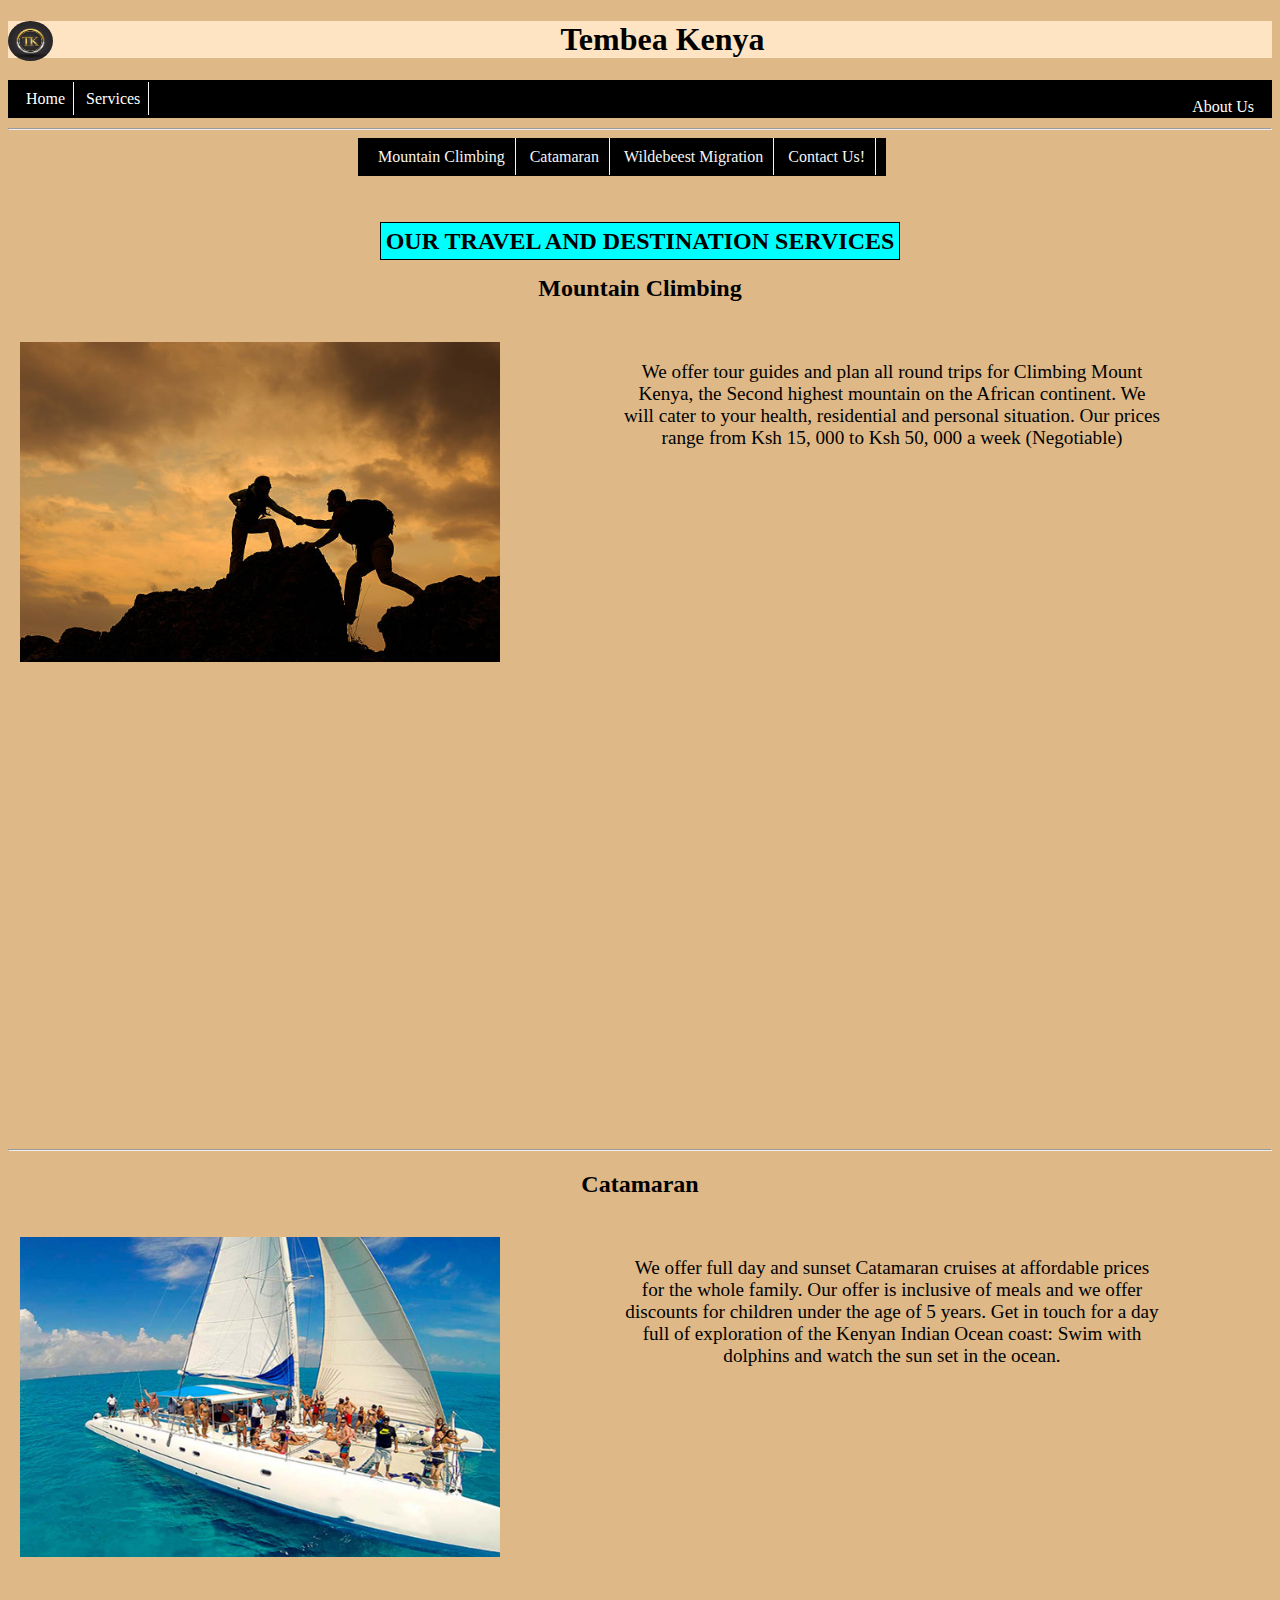
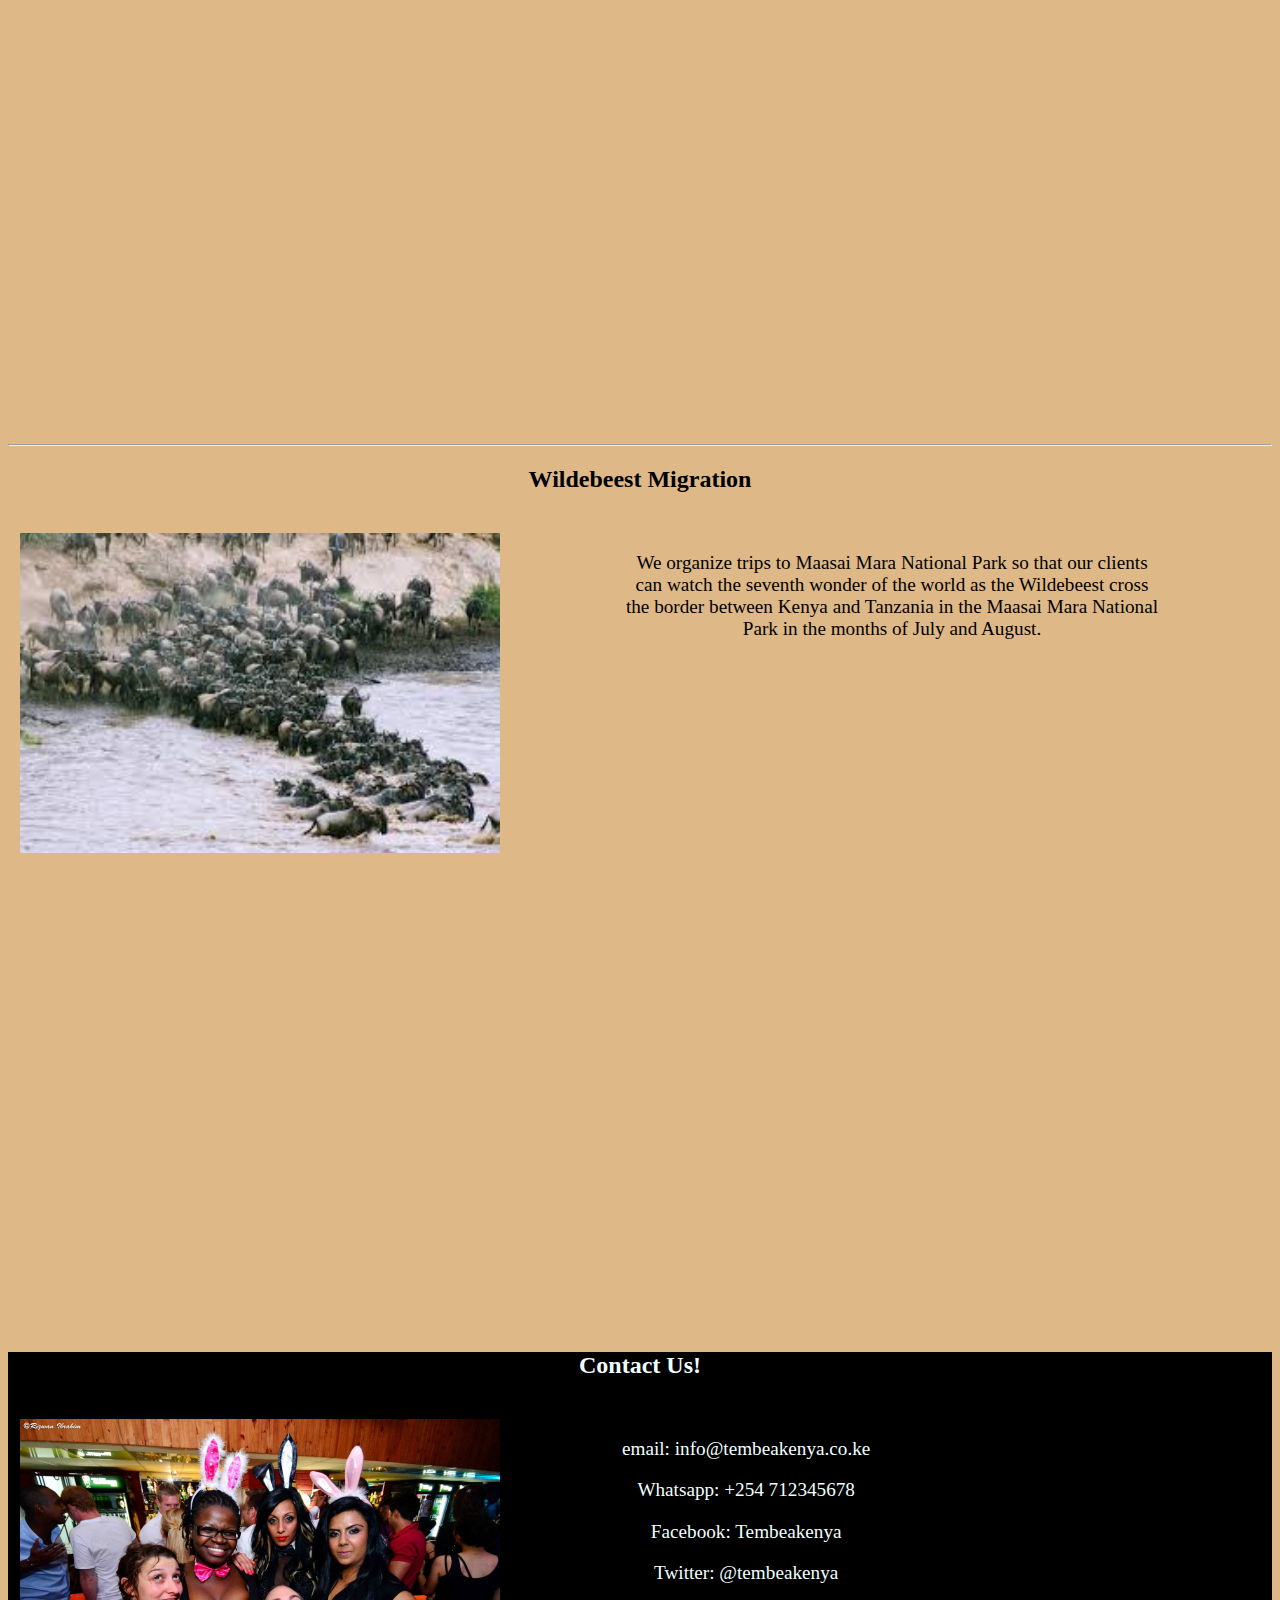
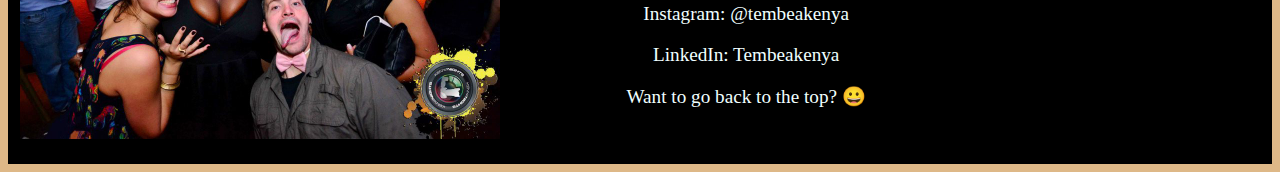
<file: HTML/travel.html>
<!DOCTYPE html>
<html lang="en">
<head>
    <meta charset="UTF-8">
    <meta http-equiv="X-UA-Compatible" content="IE=edge">
    <meta name="viewport" content="width=device-width, initial-scale=1.0">
    <link href="../CSS/base.css" type="text/css" rel="stylesheet">
    <link href="../CSS/all_services.css" type="text/css" rel="stylesheet">
    <title>Tembea Kenya Travel Services</title>
</head>
<body>
    <!---The header will contain information about the site that will be consistent throughout the pages-->
    <header>
        <!---The logo is a link to the home page-->
        <a href="../index.html"><img id="logo" src="../Images/logo.jpg" alt="Tembea Kenya logo"></a>
        <h1>Tembea Kenya</h1>
        <ul> 
            <!---This unordered list is for navigation between the different pages of the site-->
            <!---The on class highlights which page the user is on-->
            <li><a class="on" href="../index.html">Home</a></li>
            <li><a href="services.html">Services</a></li>
            <li id="right"><a href="about.html">About Us</a></li>
        </ul>
        <hr>
        <nav id="top">
            <!---The navigation bar contains internal links for navigation within the page-->
            <a href="#Mountain">Mountain Climbing</a>
            <a href="#Catamaran">Catamaran</a>
            <a href="#beast">Wildebeest Migration</a>
            <a href="#Contacts">Contact Us!</a>
        </nav>
    </header>
    <main>
        <h2> <strong>Our Travel and Destination Services</strong></h2>
        <!---Every article will have an image and text-->
        <article id="Mountain">
            <h2>Mountain Climbing</h2>
            <div class="flex-container">
            <div><img src="../Images/mountain.jpg" alt="home is where the heart is"></div>
            <div>
                <p>
                    We offer tour guides and plan all round trips for Climbing Mount Kenya, the Second highest mountain on the African continent. We will cater to your health, residential and personal situation. Our prices range from Ksh 15, 000 to Ksh 50, 000 a week (Negotiable)
            </p>
        </div>
        </div>
        </article>
<div id="map">
        <iframe src="https://www.google.com/maps/embed?pb=!1m18!1m12!1m3!1d3224682.4106785017!2d36.31514493281268!3d-0.47870743140782634!2m3!1f0!2f0!3f0!3m2!1i1024!2i768!4f13.1!3m3!1m2!1s0x1827e264a95116b7%3A0x501b6e20567ff6b8!2sMount%20Kenya!5e0!3m2!1sen!2smu!4v1644831975315!5m2!1sen!2smu" width="600" height="450" style="border:0;" allowfullscreen="" loading="lazy"></iframe>
    </div>
    <hr>
        <article id="Catamaran">
            <h2>Catamaran</h2>
        </article>
        <div  class="flex-container">
            <div>
                <img src="../Images/catamaran.jpg" alt="home is where the heart is">
            </div>
            <div>
                <p>
                    We offer full day and sunset Catamaran cruises at affordable prices for the whole family. Our offer is inclusive of meals and we offer discounts for children under the age of 5 years. Get in touch for a day full of exploration of the Kenyan Indian Ocean coast: Swim with dolphins and watch the sun set in the ocean.
                </p>
            </div>
        </div>
        <div id="map">
            <iframe src="https://www.google.com/maps/embed?pb=!1m18!1m12!1m3!1d8454005.870870695!2d36.20285589197938!3d-2.0276251451642424!2m3!1f0!2f0!3f0!3m2!1i1024!2i768!4f13.1!3m3!1m2!1s0x18158fa8aba15693%3A0xcbebf1008265d79d!2sMalindi%2C%20Kenya!5e0!3m2!1sen!2smu!4v1644832260542!5m2!1sen!2smu" width="600" height="450" style="border:0;" allowfullscreen="" loading="lazy"></iframe>
        </div>
        <hr>
        <article id="beast">
            <h2>Wildebeest Migration</h2>
        </article>
        <div  class="flex-container">
            <div>
                <img src="../Images/Wildebeest.jpg" alt="Wildebeest crossing">
            </div>
            <div>
                <p>
                    We organize trips to Maasai Mara National Park so that our clients can watch the seventh wonder of the world as the Wildebeest cross the border between Kenya and Tanzania in the Maasai Mara National Park in the months of July and August.
                </p>
            </div>
        </div>
        <div id="map">
            <iframe src="https://www.google.com/maps/embed?pb=!1m18!1m12!1m3!1d3513663.105659999!2d34.76696037385068!3d-1.2262393425841487!2m3!1f0!2f0!3f0!3m2!1i1024!2i768!4f13.1!3m3!1m2!1s0x182cf7cda7bff40f%3A0xd8cd2c4993a8070d!2sMaasai%20Mara!5e0!3m2!1sen!2smu!4v1644832366380!5m2!1sen!2smu" width="600" height="450" style="border:0;" allowfullscreen="" loading="lazy"></iframe>
        </div>
    </main>
    <footer>
        <!---The footer will contain our contact information-->
        <h2 id="Contacts">Contact Us!</h2>
        <div class="flex-container">
            <div>
                <img src="../Images/party.jpg" alt="home is where the heart is">
            </div>
            <div>
                <p>
                    email: info@tembeakenya.co.ke
                </p>
                <p>
                    Whatsapp: +254 712345678
                </p>
                <p>
                    Facebook: Tembeakenya
                </p>
                <p>
                    Twitter: @tembeakenya
                </p>
                <p>
                    Instagram: @tembeakenya
                </p>
                <p>
                    LinkedIn: Tembeakenya
                </p>
                <a href="#top">Want to go back to the top? &#128512 </a>
            </div>
        </div>
    </footer>
    </body>
    </html>
</file>
<file: CSS/base.css>
/* This is the stylesheet that will be included in all html pages to ensure the website is uniform and consistent*/

h1 {
    text-align: center;
    background-color: bisque;
}

h2 {
    text-align: center;
}
/*To deal with lists and lists that are hyperlinked*/
ul{
    list-style-type: none;
    margin-bottom: 10px;
    padding: 10px;
    background-color: black;
}

li {
    display: inline;
    border-right: 1px solid whitesmoke;
    padding: 8px;
    color: white;
}
/*pseudoclasses for visited and hovered over links to indicate interest*/
ul a:hover {
    border-color: whitesmoke;
    border-width: 3px;
}

a:visited {
    color: white;
    background-color: black;
}

#right{
    float:right;
    border:none;
}

body {
    background-color: burlywood;
}

nav {
    padding: 10px;
    color: whitesmoke;
    background-color:black;
    margin-bottom: 32px;
    margin-left: 500px;
    display: inline-block;
}

nav a {
    border-right: 1px solid whitesmoke;
    padding: 10px;
    text-decoration: none;
    color: whitesmoke;
}

li a {
    text-decoration: none;
    color: white;
    background-color: black;
}
/*Made the footer black to break the color monotony*/
footer {
    background-color: black;
}

footer p {
    color: azure;
}

img {
    width: 480px;
    height:320px;
}

a {
    text-decoration: none;
    color: azure;
}

a:hover {
    color: yellow;
}

#Contacts {
    color: azure;
}

#logo{
    border-radius:50%;
    max-width: 45px;
    max-height: 40px;
    float:left;
}
/*I have used the flex-box model to separate the images from the text*/
.flex-container {
    display: flex;
    flex-direction: row;
    text-align: center;
    font-size: larger;
}

.flex-container > div {
    margin: 10px;
    padding: 10px 100px 10px 2px;
}

footer > div {
    padding: 0;
}

@media screen and (max-width: 1024px) {
    .flex-container {
        display: flex;
        flex-direction: column;
        text-align: center;
        font-size: large;
        align-items: center;
    }

    .flex-container > div {
        margin: 10px;
        padding: 15px;
    }

    img {
        width: 350px;
        height:200px;
    }

    nav {
        display: block;
        padding: 10px;
        color: whitesmoke;
        background-color:black;
        width: fit-content;
        margin: auto;
        display: inline-block; 
    }

}
</file>
<file: CSS/about.css>
/*The style sheet for my about.html page*/

#me {
    padding: 0 50px;
    width: 320px;
    height:320px;
    border-radius: 50%;
}

#tweet {
    margin: auto;
    width: 50%;
}

@media screen and (max-width: 1024px) {
    #tweet {
        margin: auto;
        width: 75%;
    }

    #me {
        padding: 0;
        width: 320px;
        height:320px;
        border-radius: 50%;
    }

    
    #footer-image {
        max-width: 350px;
        width: 350px;
        height:200px;
        margin: auto;
    }
}
</file>
<file: CSS/all_services.css>
/*Stylesheet for the service pages: business.html, entertainment.html, health.html, personal.html and travel.html */

nav {
    padding: 10px;
    color: whitesmoke;
    background-color:black;
    margin-bottom: 32px;
    margin-left: 350px;
    display: inline-block;    
}

#map {
    width: 50%;
    margin: auto;
}

strong {
    text-transform: uppercase;
    border: 1px solid;
    background-color: aqua;
    padding: 5px;
}

@media screen and (max-width: 1024px) {
    nav {
        display: inline-flex;
        flex-direction: column;
        padding: 0px;
        color: whitesmoke;
        background-color:black;
        margin-left: 25%; 
        width: 50%;
        text-align: center;

    }

    nav a {
        border: none;
       /*border-bottom: 1px solid goldenrod;*/
    }

    iframe {
        width: 350px;
        margin: 0;
    }

    #map {
        padding: 0px;
        width: 50%;
        margin: 5px;
        
    }
}
</file>
<file: CSS/services.css>
/*Stylesheet for services.html*/

table {
    font-family: arial, sans-serif;
    border-collapse: collapse;
    width: 75%;
    margin: auto;
    margin-bottom: 100px;
    margin-top: 50px;
}
  
td, th {
    border: 1px solid #dddddd;
    text-align: left;
    padding: 8px;
}

tr:nth-child(even) {
    background-color: #918585;
}

tr:hover > td {
    background-color: greenyellow;
}

#Services {
    margin-top: 100px;
}

td > a {
    color: black;
}
</file>
